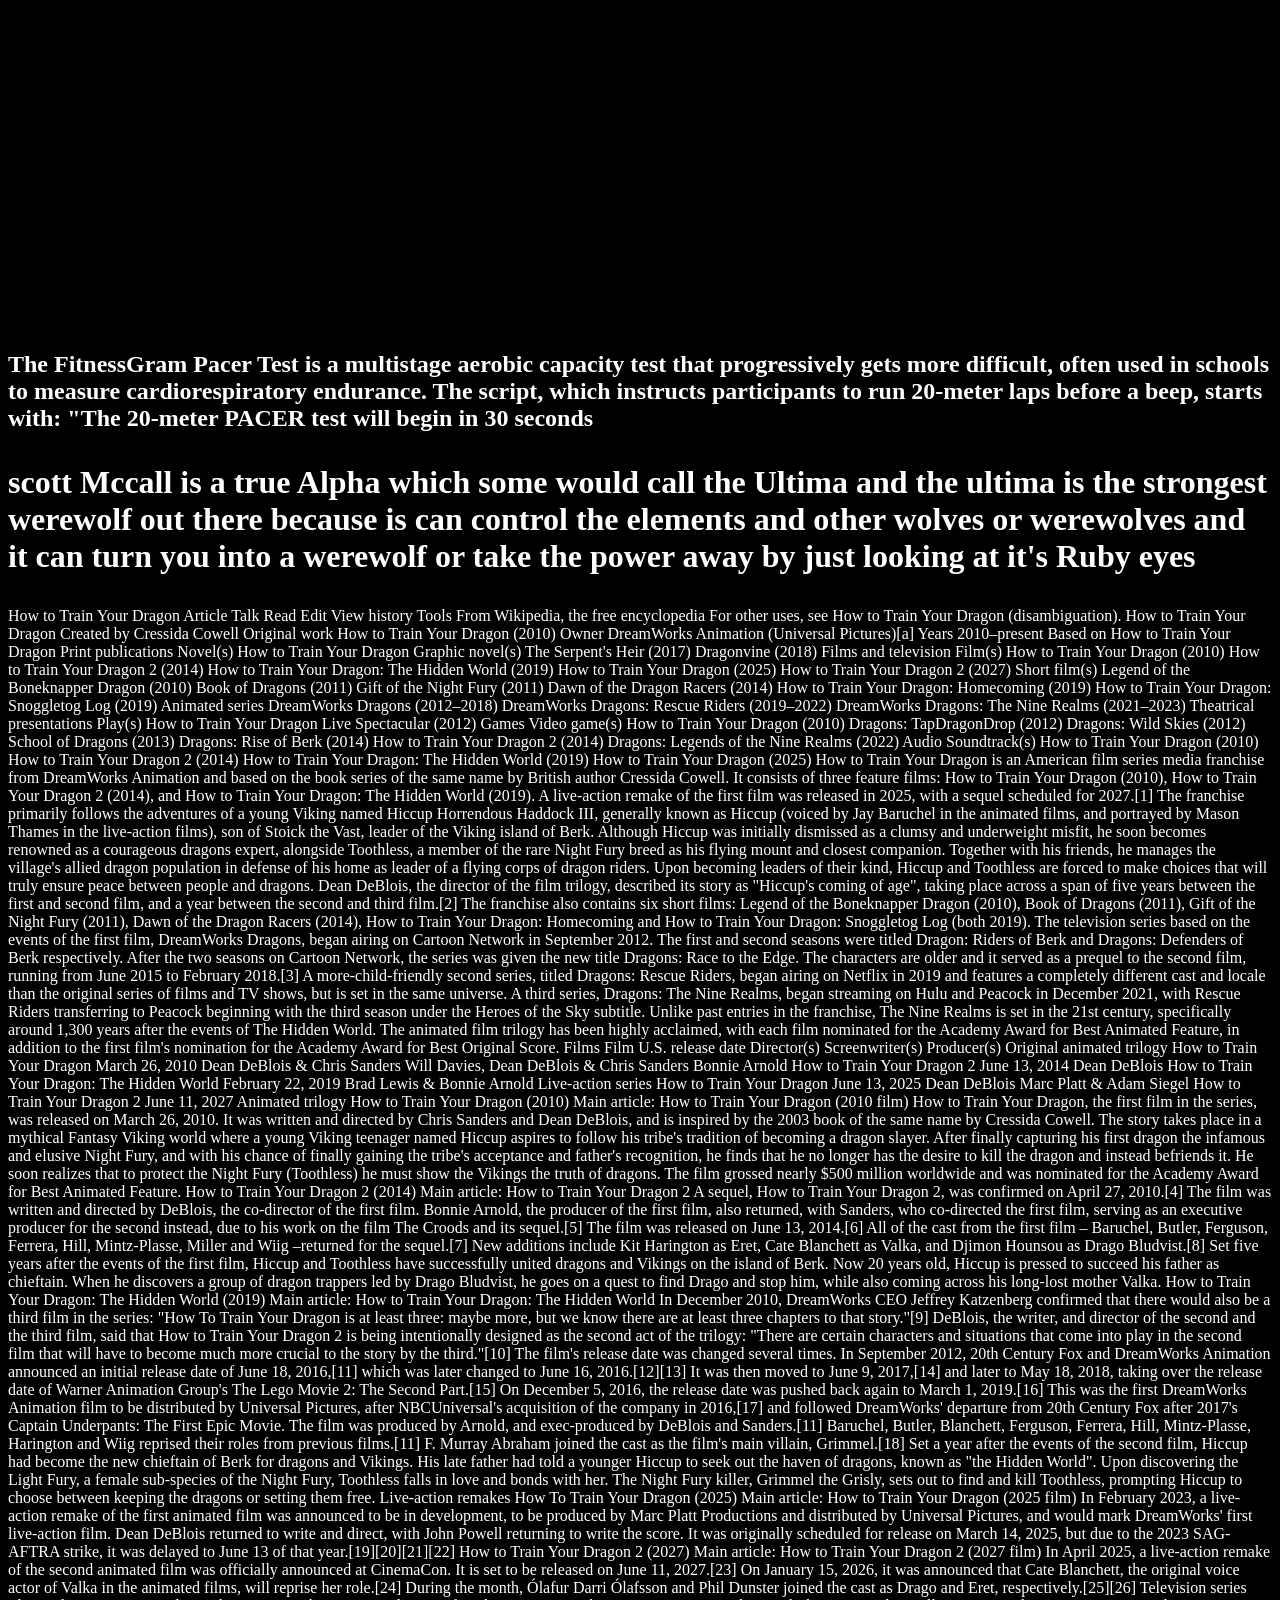
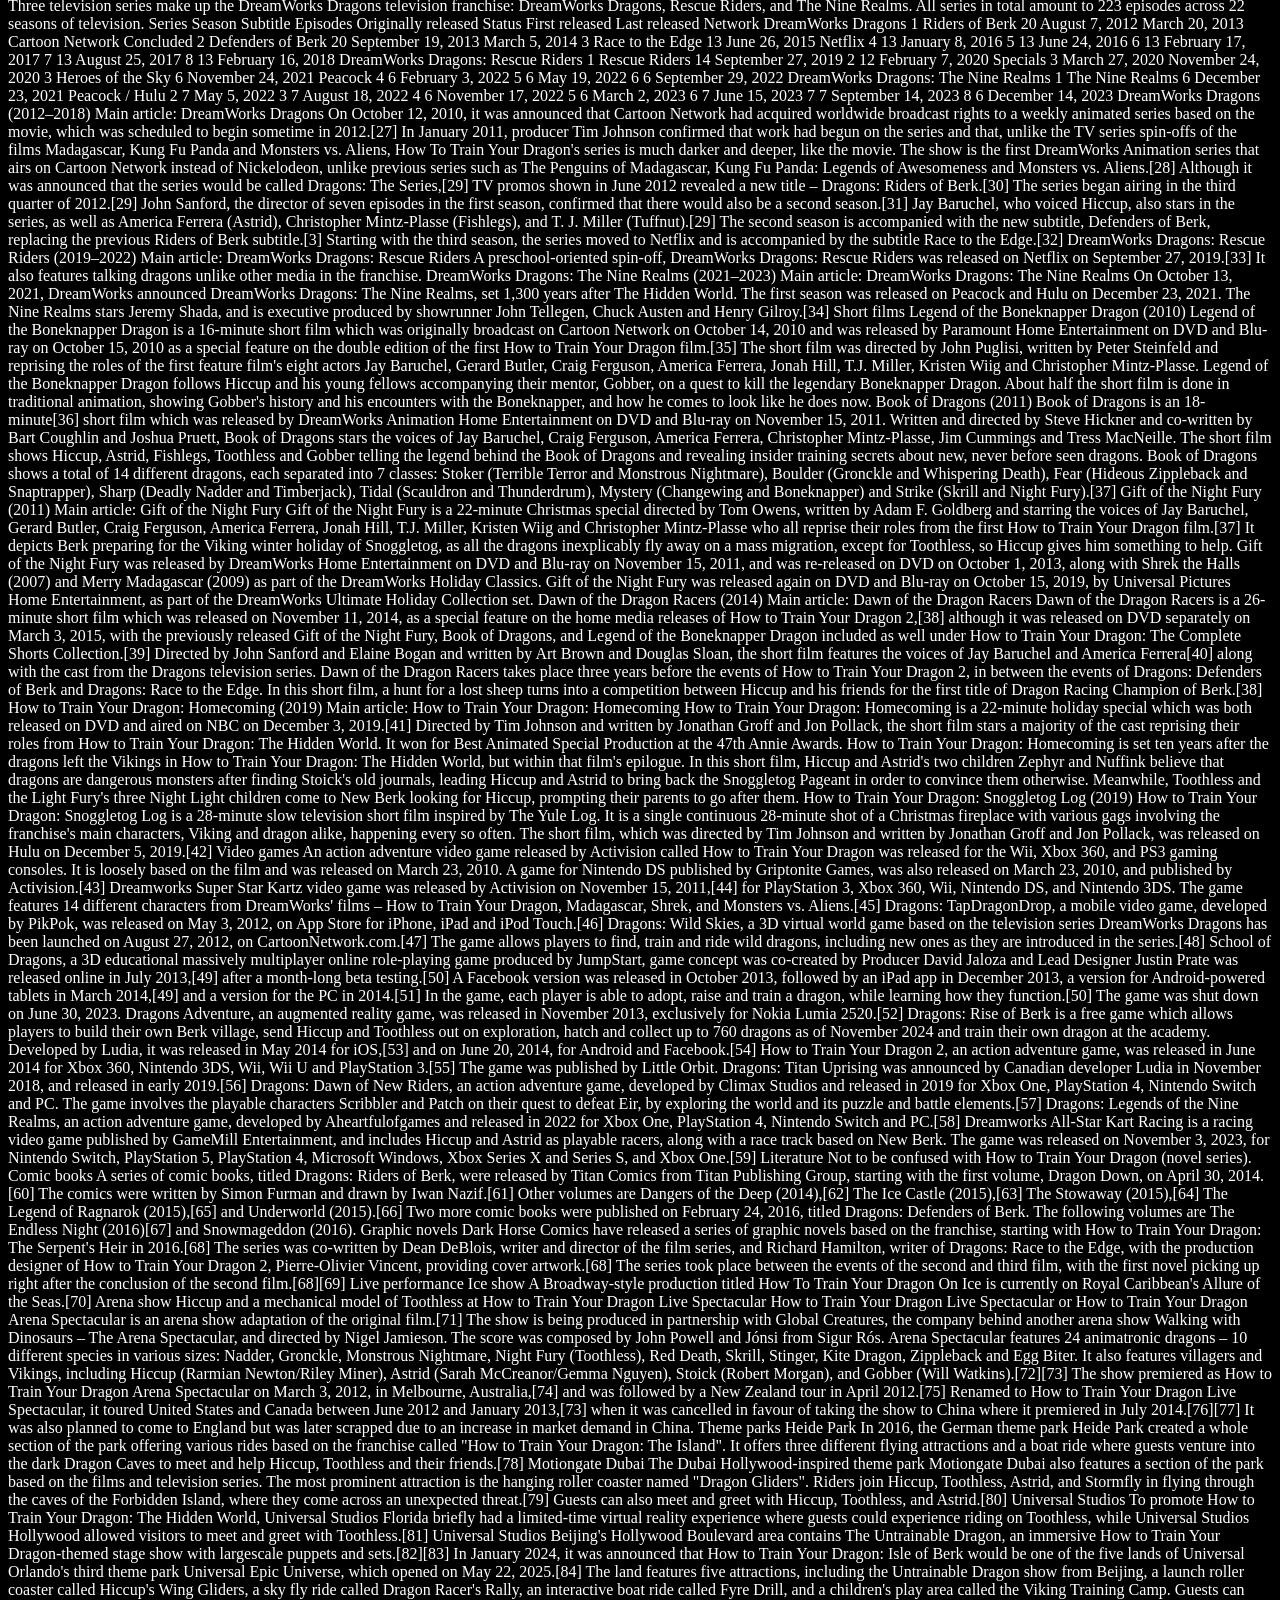
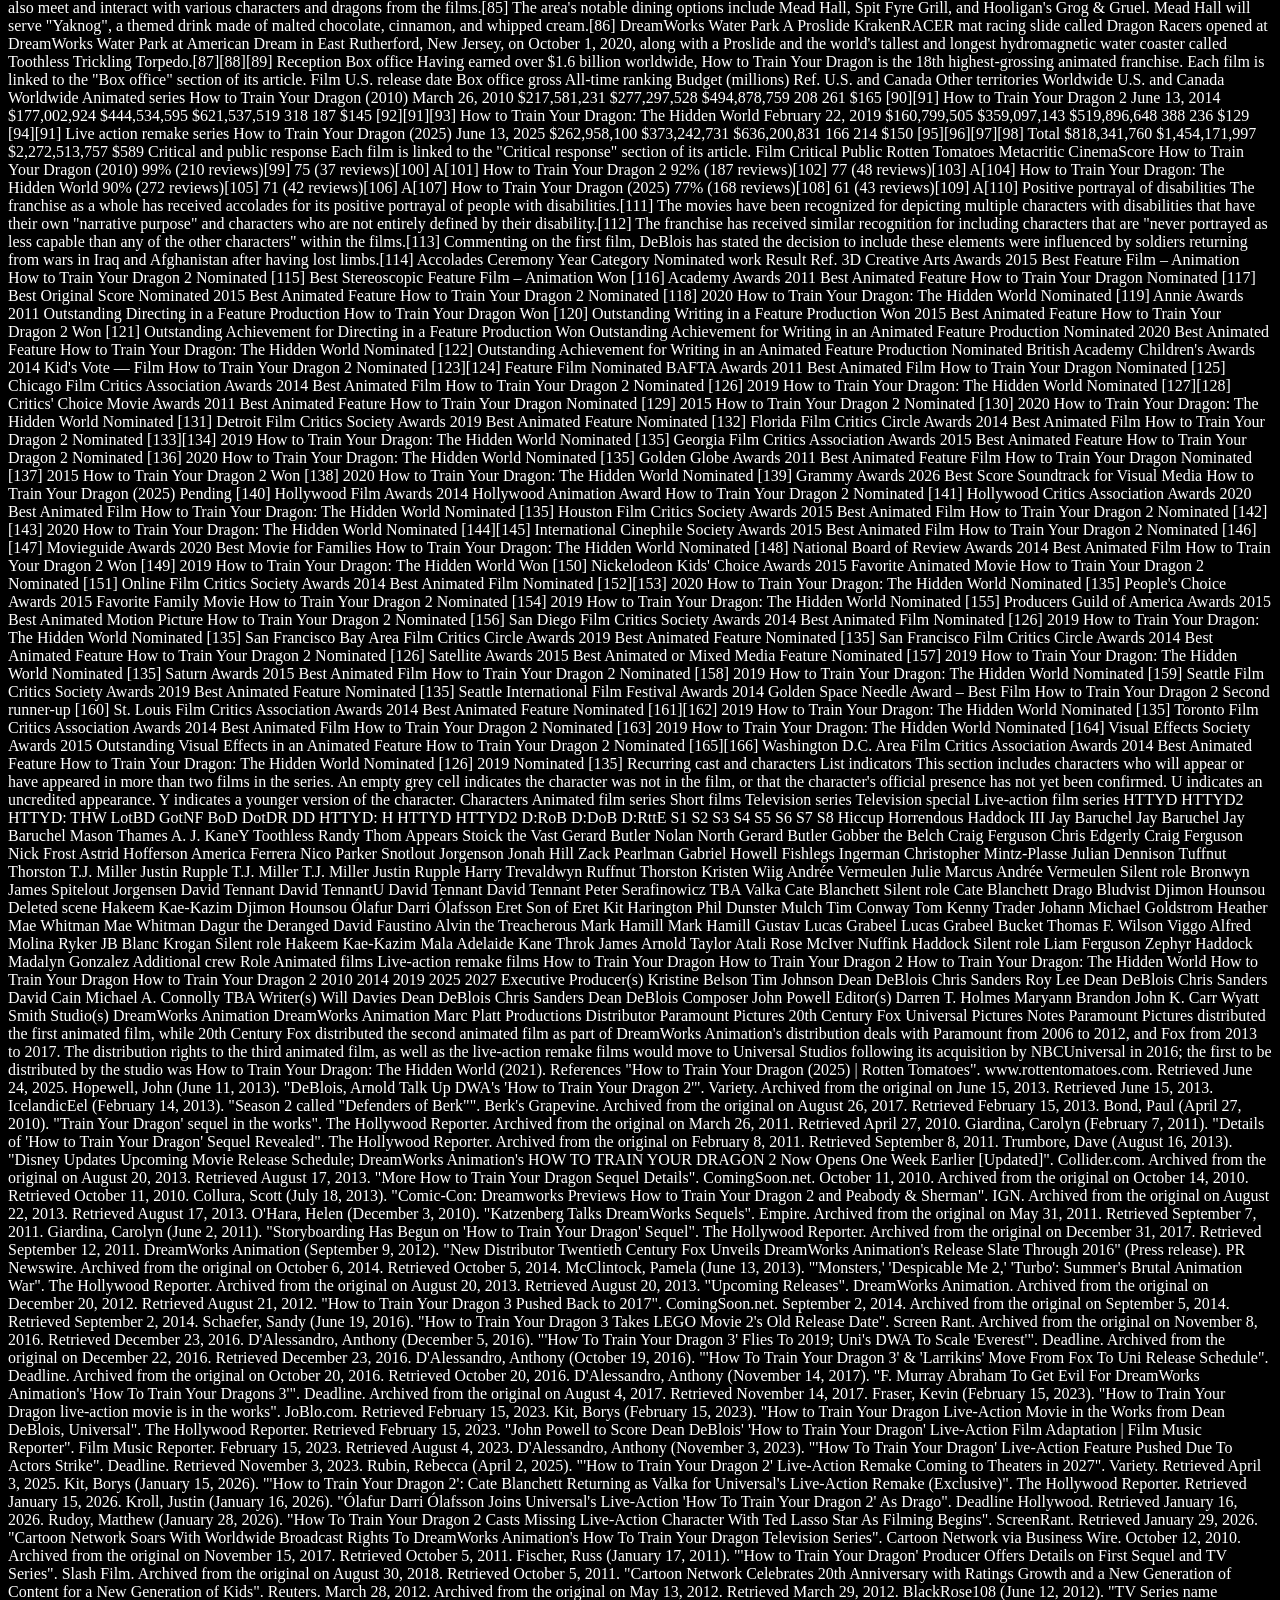
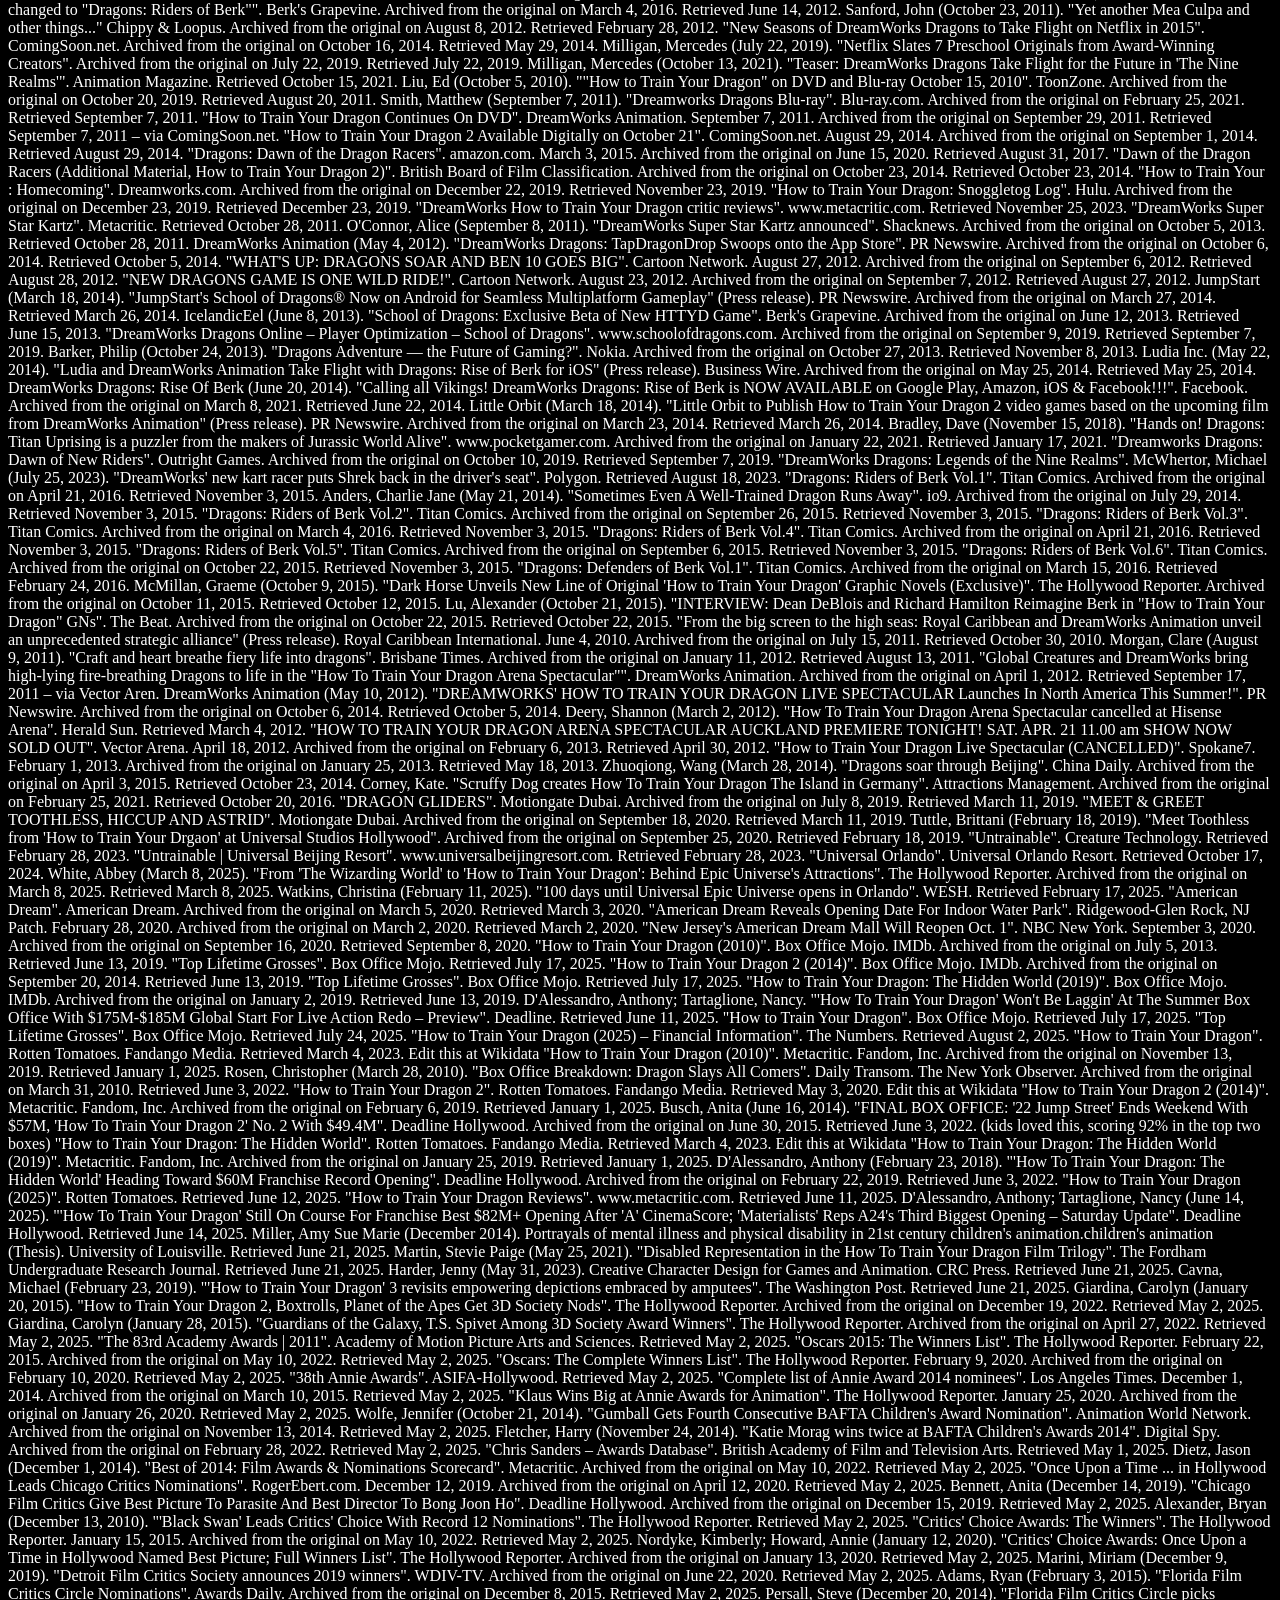
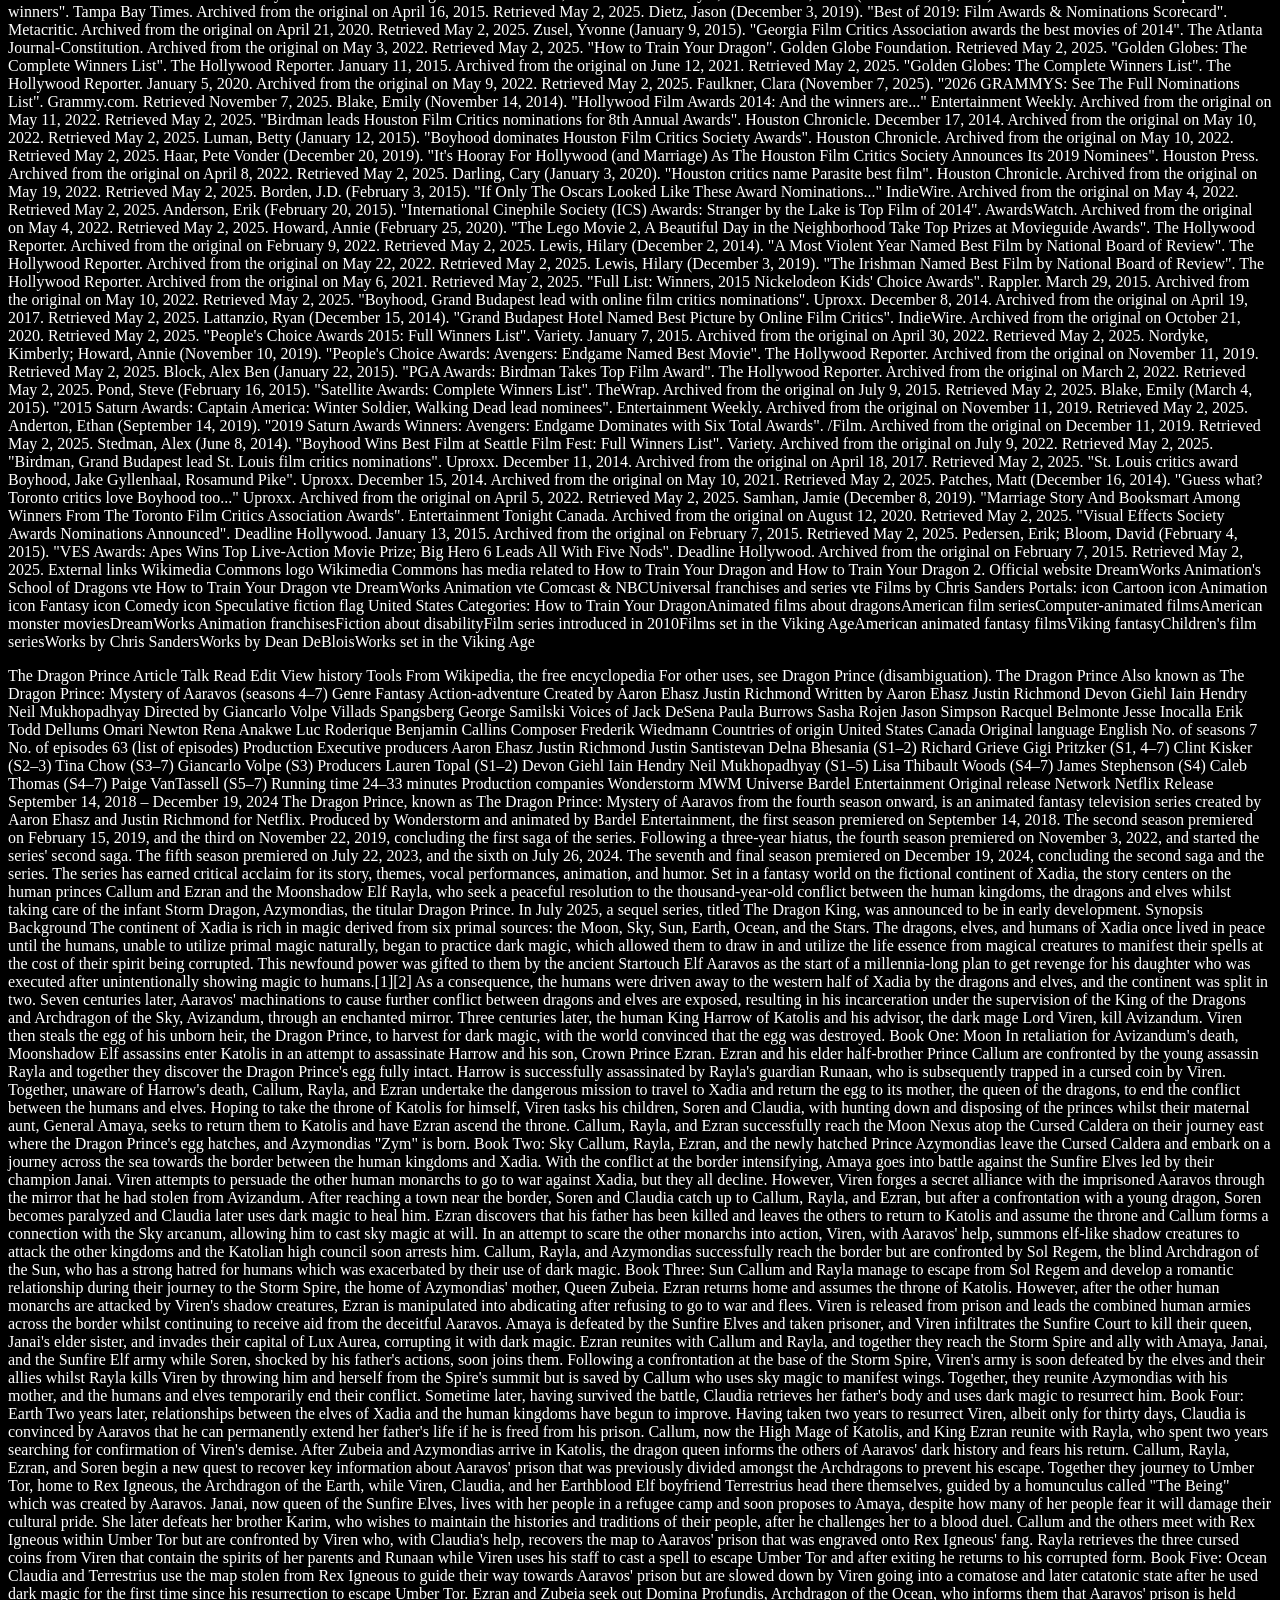
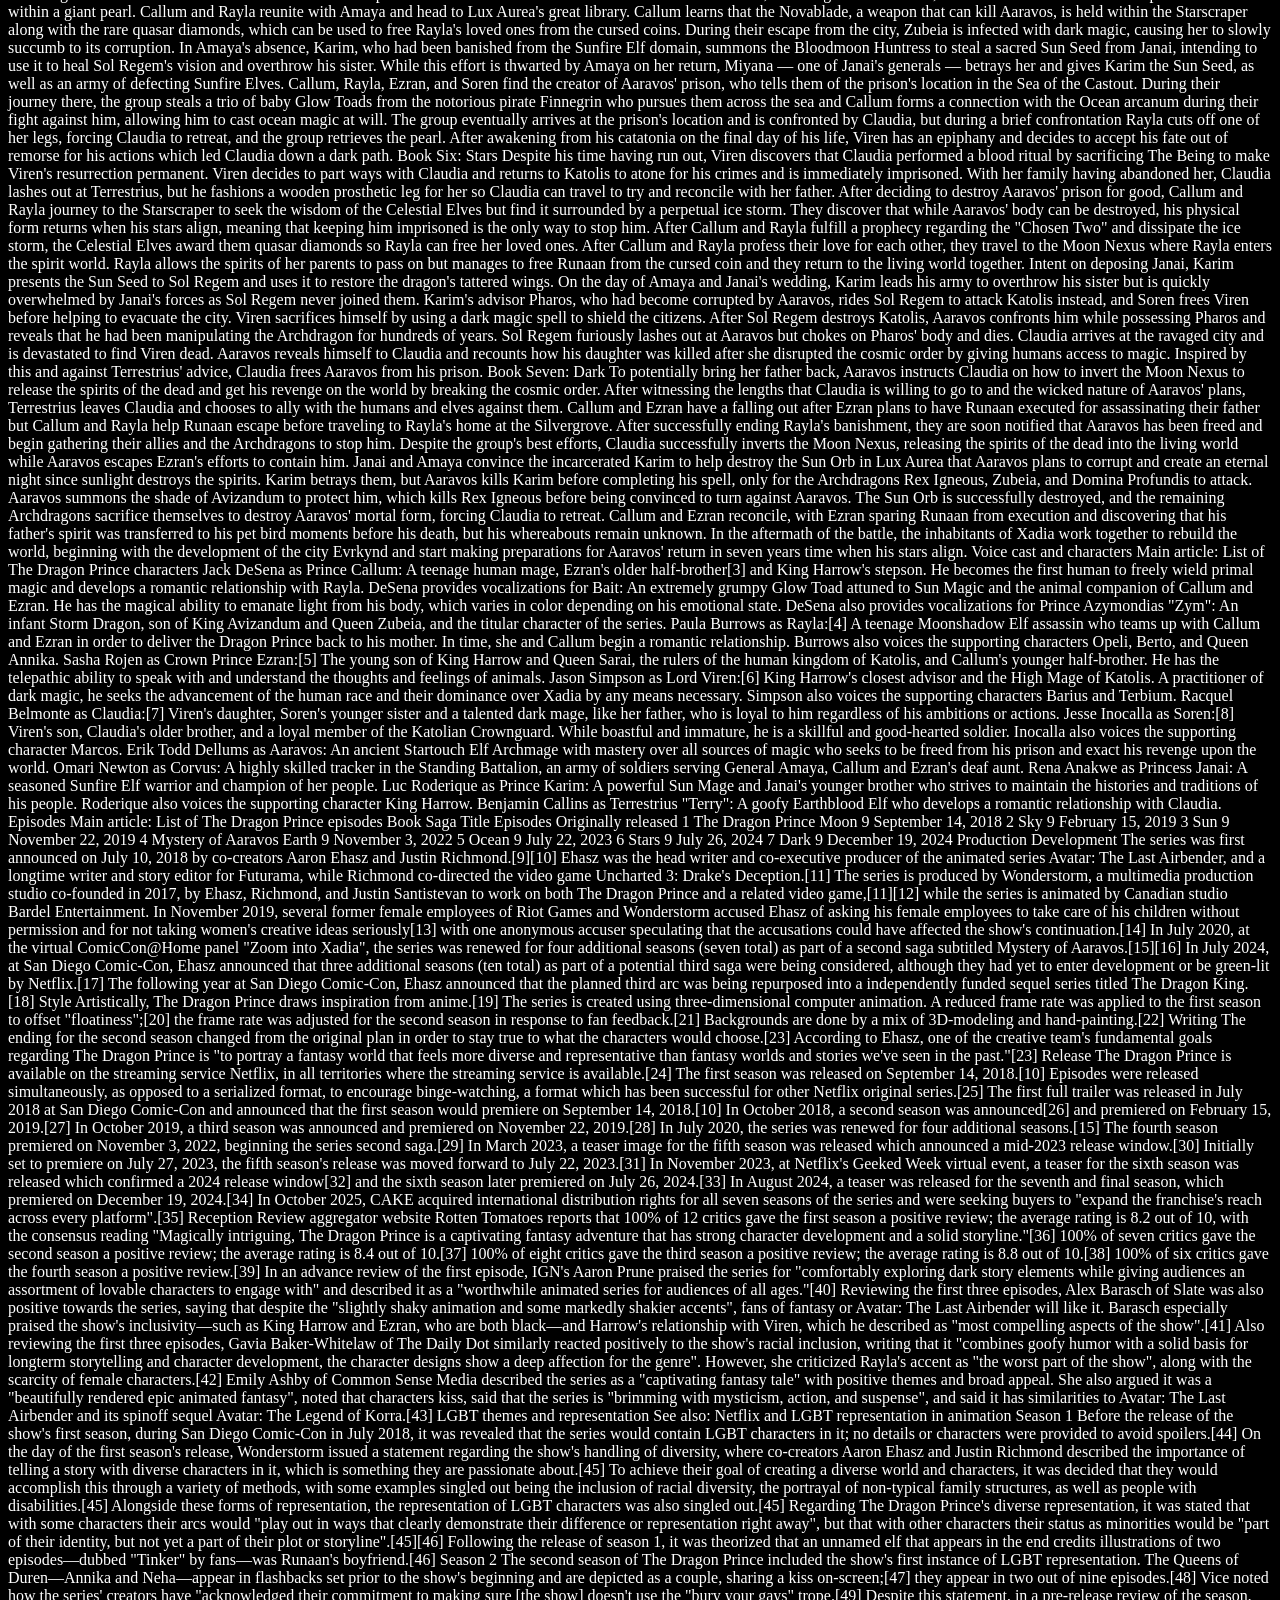
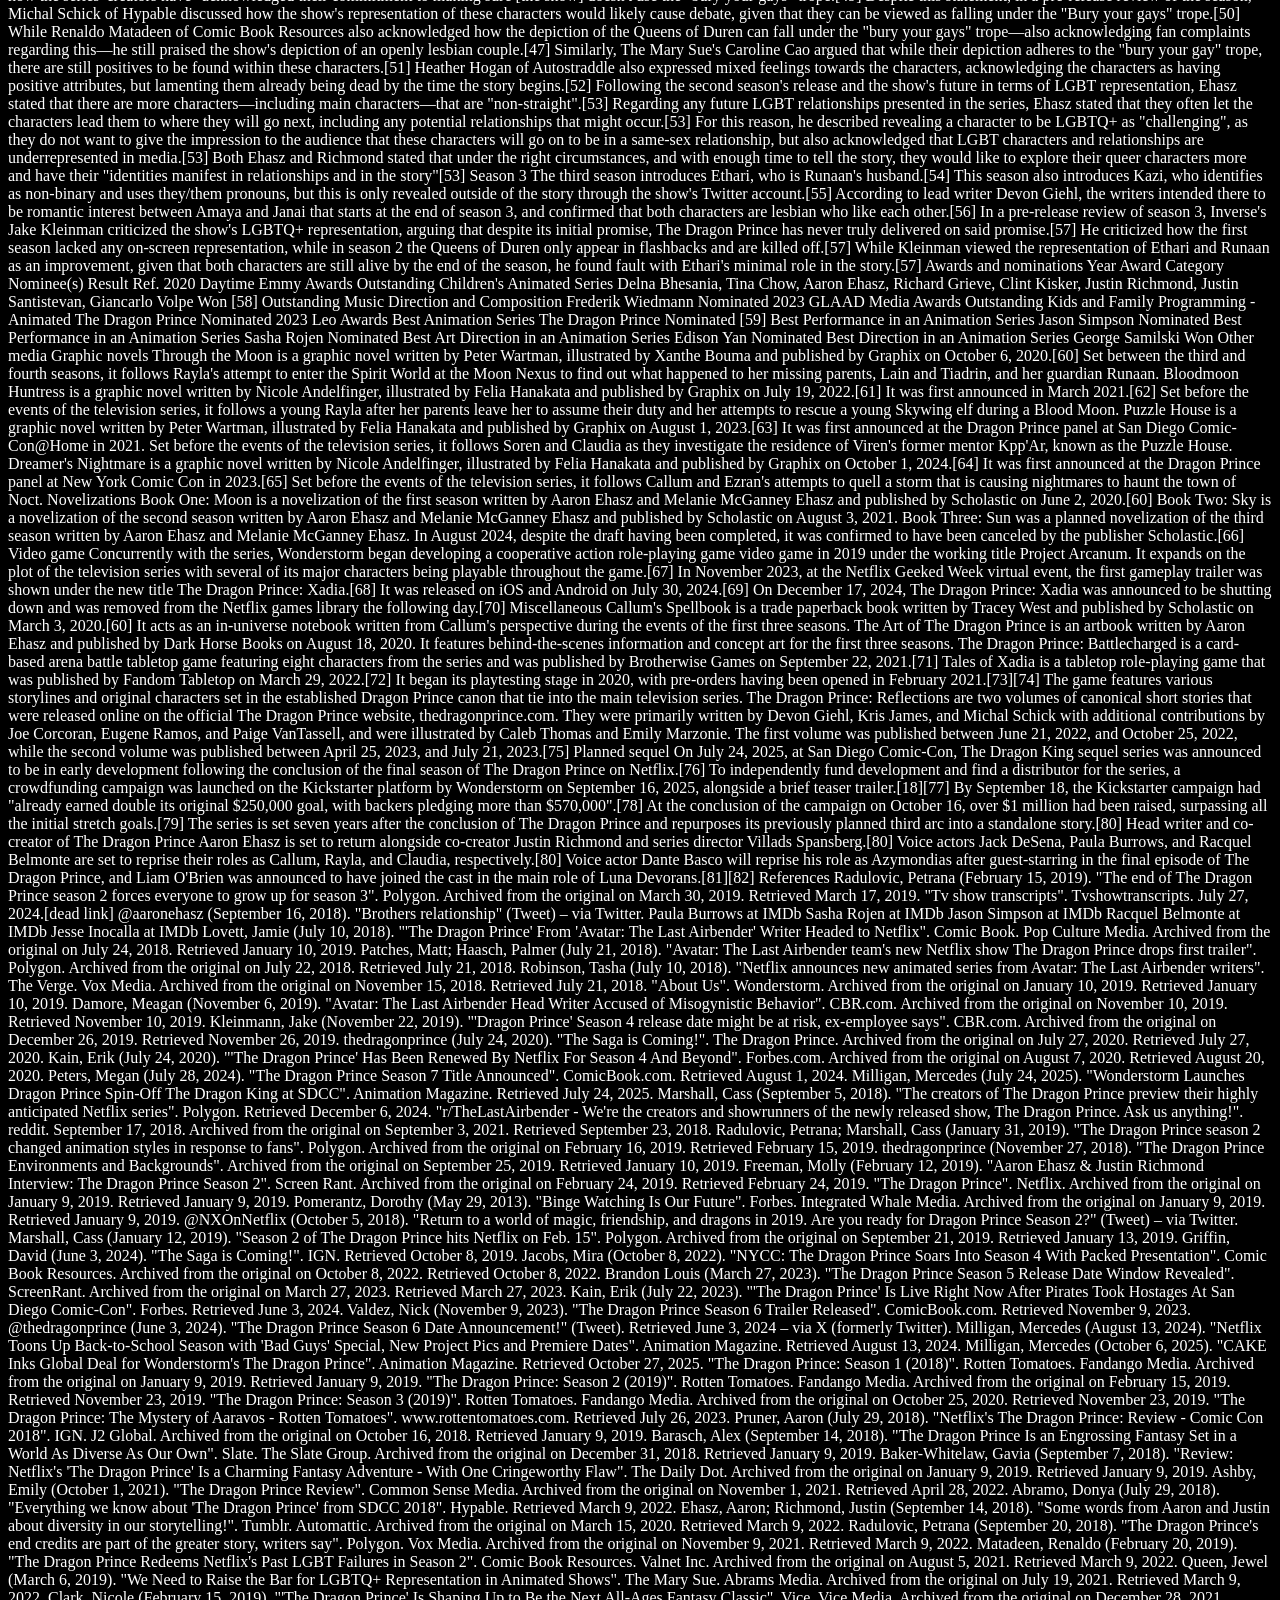
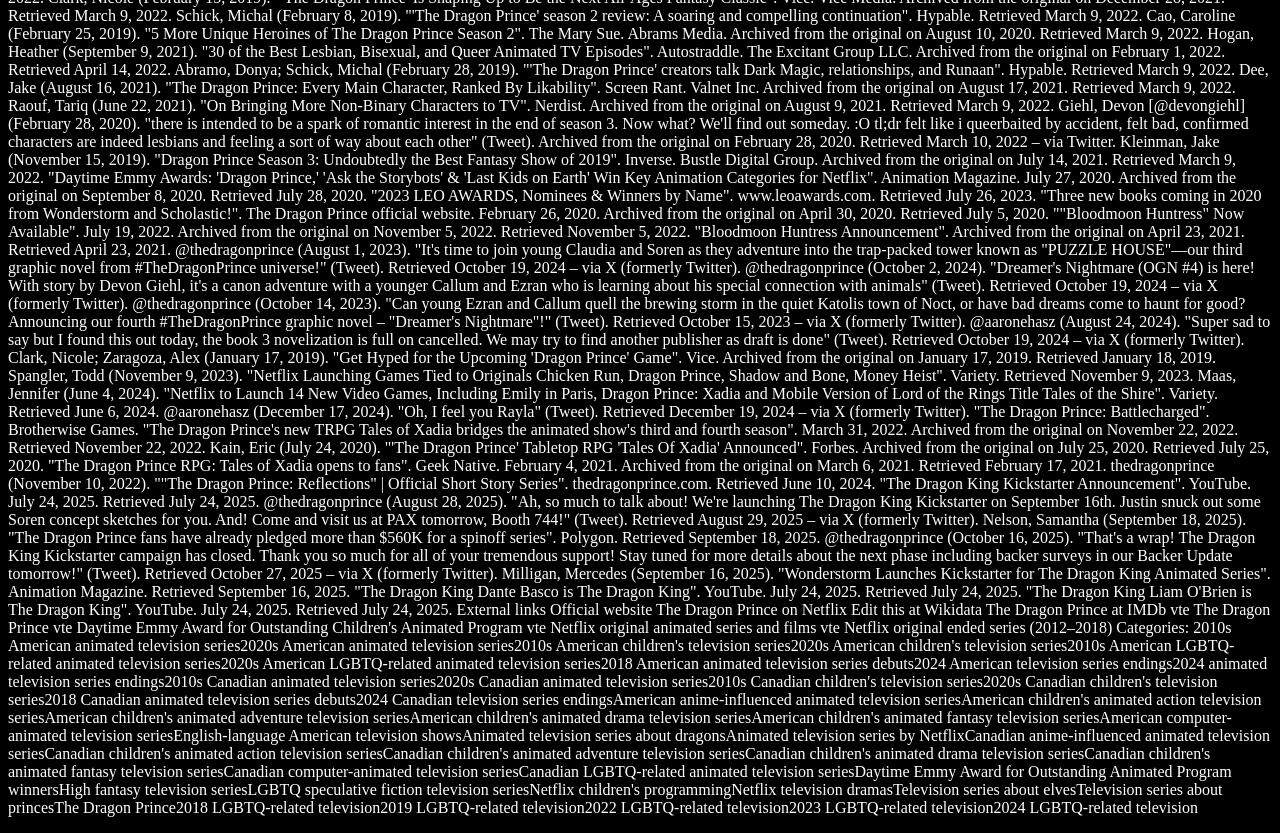
<file: index.html>
<!DOCTYPE html>
<html>
  <head>
<link rel="stylesheet" href="style.css">
<header>   4 
<iframe width="560" height="315" src="https://www.youtube.com/embed/5s5KPG4VXVw?si=007gkPIlZvOYjWiD" title="YouTube video player" frameborder="0" allow="accelerometer; autoplay; clipboard-write; encrypted-media; gyroscope; picture-in-picture; web-share" referrerpolicy="strict-origin-when-cross-origin" allowfullscreen></iframe>
<h2>
   
    <p>The FitnessGram Pacer Test is a multistage aerobic capacity test that progressively gets more difficult, often used in schools to measure cardiorespiratory endurance. The script, which instructs participants to run 20-meter laps before a beep, starts with: "The 20-meter PACER test will begin in 30 seconds</p>

<h1>
<P>scott Mccall is a true Alpha which some would call the Ultima and the ultima is the strongest werewolf out there because is can control the elements and other wolves or werewolves and it can turn you into a werewolf or take the power away by just looking at it's Ruby eyes</P>
</h2>  <p>How to Train Your Dragon

Article
Talk
Read
Edit
View history

Tools
From Wikipedia, the free encyclopedia
For other uses, see How to Train Your Dragon (disambiguation).
How to Train Your Dragon

Created by	Cressida Cowell
Original work	How to Train Your Dragon (2010)
Owner	DreamWorks Animation (Universal Pictures)[a]
Years	2010–present
Based on	How to Train Your Dragon
Print publications
Novel(s)	How to Train Your Dragon
Graphic novel(s)	
The Serpent's Heir (2017)
Dragonvine (2018)
Films and television
Film(s)	
How to Train Your Dragon (2010)
How to Train Your Dragon 2 (2014)
How to Train Your Dragon: The Hidden World (2019)
How to Train Your Dragon (2025)
How to Train Your Dragon 2 (2027)
Short film(s)	
Legend of the Boneknapper Dragon (2010)
Book of Dragons (2011)
Gift of the Night Fury (2011)
Dawn of the Dragon Racers (2014)
How to Train Your Dragon: Homecoming (2019)
How to Train Your Dragon: Snoggletog Log (2019)
Animated series	
DreamWorks Dragons (2012–2018)
DreamWorks Dragons: Rescue Riders (2019–2022)
DreamWorks Dragons: The Nine Realms (2021–2023)
Theatrical presentations
Play(s)	How to Train Your Dragon Live Spectacular (2012)
Games
Video game(s)	
How to Train Your Dragon (2010)
Dragons: TapDragonDrop (2012)
Dragons: Wild Skies (2012)
School of Dragons (2013)
Dragons: Rise of Berk (2014)
How to Train Your Dragon 2 (2014)
Dragons: Legends of the Nine Realms (2022)
Audio
Soundtrack(s)	
How to Train Your Dragon (2010)
How to Train Your Dragon 2 (2014)
How to Train Your Dragon: The Hidden World (2019)
How to Train Your Dragon (2025)
How to Train Your Dragon is an American film series media franchise from DreamWorks Animation and based on the book series of the same name by British author Cressida Cowell. It consists of three feature films: How to Train Your Dragon (2010), How to Train Your Dragon 2 (2014), and How to Train Your Dragon: The Hidden World (2019). A live-action remake of the first film was released in 2025, with a sequel scheduled for 2027.[1] The franchise primarily follows the adventures of a young Viking named Hiccup Horrendous Haddock III, generally known as Hiccup (voiced by Jay Baruchel in the animated films, and portrayed by Mason Thames in the live-action films), son of Stoick the Vast, leader of the Viking island of Berk. Although Hiccup was initially dismissed as a clumsy and underweight misfit, he soon becomes renowned as a courageous dragons expert, alongside Toothless, a member of the rare Night Fury breed as his flying mount and closest companion. Together with his friends, he manages the village's allied dragon population in defense of his home as leader of a flying corps of dragon riders. Upon becoming leaders of their kind, Hiccup and Toothless are forced to make choices that will truly ensure peace between people and dragons. Dean DeBlois, the director of the film trilogy, described its story as "Hiccup's coming of age", taking place across a span of five years between the first and second film, and a year between the second and third film.[2]

The franchise also contains six short films: Legend of the Boneknapper Dragon (2010), Book of Dragons (2011), Gift of the Night Fury (2011), Dawn of the Dragon Racers (2014), How to Train Your Dragon: Homecoming and How to Train Your Dragon: Snoggletog Log (both 2019).

The television series based on the events of the first film, DreamWorks Dragons, began airing on Cartoon Network in September 2012. The first and second seasons were titled Dragon: Riders of Berk and Dragons: Defenders of Berk respectively. After the two seasons on Cartoon Network, the series was given the new title Dragons: Race to the Edge. The characters are older and it served as a prequel to the second film, running from June 2015 to February 2018.[3] A more-child-friendly second series, titled Dragons: Rescue Riders, began airing on Netflix in 2019 and features a completely different cast and locale than the original series of films and TV shows, but is set in the same universe. A third series, Dragons: The Nine Realms, began streaming on Hulu and Peacock in December 2021, with Rescue Riders transferring to Peacock beginning with the third season under the Heroes of the Sky subtitle. Unlike past entries in the franchise, The Nine Realms is set in the 21st century, specifically around 1,300 years after the events of The Hidden World.

The animated film trilogy has been highly acclaimed, with each film nominated for the Academy Award for Best Animated Feature, in addition to the first film's nomination for the Academy Award for Best Original Score.

Films
Film	U.S. release date	Director(s)	Screenwriter(s)	Producer(s)
Original animated trilogy
How to Train Your Dragon	March 26, 2010	Dean DeBlois & Chris Sanders	Will Davies, Dean DeBlois & Chris Sanders	Bonnie Arnold
How to Train Your Dragon 2	June 13, 2014	Dean DeBlois
How to Train Your Dragon: The Hidden World	February 22, 2019	Brad Lewis & Bonnie Arnold
Live-action series
How to Train Your Dragon	June 13, 2025	Dean DeBlois	Marc Platt & Adam Siegel
How to Train Your Dragon 2	June 11, 2027
Animated trilogy
How to Train Your Dragon (2010)
Main article: How to Train Your Dragon (2010 film)
How to Train Your Dragon, the first film in the series, was released on March 26, 2010. It was written and directed by Chris Sanders and Dean DeBlois, and is inspired by the 2003 book of the same name by Cressida Cowell. The story takes place in a mythical Fantasy Viking world where a young Viking teenager named Hiccup aspires to follow his tribe's tradition of becoming a dragon slayer. After finally capturing his first dragon the infamous and elusive Night Fury, and with his chance of finally gaining the tribe's acceptance and father's recognition, he finds that he no longer has the desire to kill the dragon and instead befriends it. He soon realizes that to protect the Night Fury (Toothless) he must show the Vikings the truth of dragons. The film grossed nearly $500 million worldwide and was nominated for the Academy Award for Best Animated Feature.

How to Train Your Dragon 2 (2014)
Main article: How to Train Your Dragon 2
A sequel, How to Train Your Dragon 2, was confirmed on April 27, 2010.[4] The film was written and directed by DeBlois, the co-director of the first film. Bonnie Arnold, the producer of the first film, also returned, with Sanders, who co-directed the first film, serving as an executive producer for the second instead, due to his work on the film The Croods and its sequel.[5] The film was released on June 13, 2014.[6] All of the cast from the first film – Baruchel, Butler, Ferguson, Ferrera, Hill, Mintz-Plasse, Miller and Wiig –returned for the sequel.[7] New additions include Kit Harington as Eret, Cate Blanchett as Valka, and Djimon Hounsou as Drago Bludvist.[8]

Set five years after the events of the first film, Hiccup and Toothless have successfully united dragons and Vikings on the island of Berk. Now 20 years old, Hiccup is pressed to succeed his father as chieftain. When he discovers a group of dragon trappers led by Drago Bludvist, he goes on a quest to find Drago and stop him, while also coming across his long-lost mother Valka.

How to Train Your Dragon: The Hidden World (2019)
Main article: How to Train Your Dragon: The Hidden World
In December 2010, DreamWorks CEO Jeffrey Katzenberg confirmed that there would also be a third film in the series: "How To Train Your Dragon is at least three: maybe more, but we know there are at least three chapters to that story."[9] DeBlois, the writer, and director of the second and the third film, said that How to Train Your Dragon 2 is being intentionally designed as the second act of the trilogy: "There are certain characters and situations that come into play in the second film that will have to become much more crucial to the story by the third."[10]

The film's release date was changed several times. In September 2012, 20th Century Fox and DreamWorks Animation announced an initial release date of June 18, 2016,[11] which was later changed to June 16, 2016.[12][13] It was then moved to June 9, 2017,[14] and later to May 18, 2018, taking over the release date of Warner Animation Group's The Lego Movie 2: The Second Part.[15] On December 5, 2016, the release date was pushed back again to March 1, 2019.[16] This was the first DreamWorks Animation film to be distributed by Universal Pictures, after NBCUniversal's acquisition of the company in 2016,[17] and followed DreamWorks' departure from 20th Century Fox after 2017's Captain Underpants: The First Epic Movie. The film was produced by Arnold, and exec-produced by DeBlois and Sanders.[11] Baruchel, Butler, Blanchett, Ferguson, Ferrera, Hill, Mintz-Plasse, Harington and Wiig reprised their roles from previous films.[11] F. Murray Abraham joined the cast as the film's main villain, Grimmel.[18]

Set a year after the events of the second film, Hiccup had become the new chieftain of Berk for dragons and Vikings. His late father had told a younger Hiccup to seek out the haven of dragons, known as "the Hidden World". Upon discovering the Light Fury, a female sub-species of the Night Fury, Toothless falls in love and bonds with her. The Night Fury killer, Grimmel the Grisly, sets out to find and kill Toothless, prompting Hiccup to choose between keeping the dragons or setting them free.

Live-action remakes
How To Train Your Dragon (2025)
Main article: How to Train Your Dragon (2025 film)
In February 2023, a live-action remake of the first animated film was announced to be in development, to be produced by Marc Platt Productions and distributed by Universal Pictures, and would mark DreamWorks' first live-action film. Dean DeBlois returned to write and direct, with John Powell returning to write the score. It was originally scheduled for release on March 14, 2025, but due to the 2023 SAG-AFTRA strike, it was delayed to June 13 of that year.[19][20][21][22]

How to Train Your Dragon 2 (2027)
Main article: How to Train Your Dragon 2 (2027 film)
In April 2025, a live-action remake of the second animated film was officially announced at CinemaCon. It is set to be released on June 11, 2027.[23] On January 15, 2026, it was announced that Cate Blanchett, the original voice actor of Valka in the animated films, will reprise her role.[24] During the month, Ólafur Darri Ólafsson and Phil Dunster joined the cast as Drago and Eret, respectively.[25][26]

Television series
Three television series make up the DreamWorks Dragons television franchise: DreamWorks Dragons, Rescue Riders, and The Nine Realms. All series in total amount to 223 episodes across 22 seasons of television.

Series	Season	Subtitle	Episodes	Originally released	Status
First released	Last released	Network
DreamWorks Dragons	
1
Riders of Berk	20	August 7, 2012	March 20, 2013	Cartoon Network	Concluded
2
Defenders of Berk	20	September 19, 2013	March 5, 2014
3
Race to the Edge	13	June 26, 2015	Netflix
4
13	January 8, 2016
5
13	June 24, 2016
6
13	February 17, 2017
7
13	August 25, 2017
8
13	February 16, 2018
DreamWorks Dragons: Rescue Riders	
1
Rescue Riders	14	September 27, 2019
2
12	February 7, 2020
Specials
3	March 27, 2020	November 24, 2020
3
Heroes of the Sky	6	November 24, 2021	Peacock
4
6	February 3, 2022
5
6	May 19, 2022
6
6	September 29, 2022
DreamWorks Dragons: The Nine Realms	
1
The Nine Realms	6	December 23, 2021	Peacock / Hulu
2
7	May 5, 2022
3
7	August 18, 2022
4
6	November 17, 2022
5
6	March 2, 2023
6
7	June 15, 2023
7
7	September 14, 2023
8
6	December 14, 2023
DreamWorks Dragons (2012–2018)
Main article: DreamWorks Dragons
On October 12, 2010, it was announced that Cartoon Network had acquired worldwide broadcast rights to a weekly animated series based on the movie, which was scheduled to begin sometime in 2012.[27] In January 2011, producer Tim Johnson confirmed that work had begun on the series and that, unlike the TV series spin-offs of the films Madagascar, Kung Fu Panda and Monsters vs. Aliens, How To Train Your Dragon's series is much darker and deeper, like the movie. The show is the first DreamWorks Animation series that airs on Cartoon Network instead of Nickelodeon, unlike previous series such as The Penguins of Madagascar, Kung Fu Panda: Legends of Awesomeness and Monsters vs. Aliens.[28]

Although it was announced that the series would be called Dragons: The Series,[29] TV promos shown in June 2012 revealed a new title – Dragons: Riders of Berk.[30] The series began airing in the third quarter of 2012.[29] John Sanford, the director of seven episodes in the first season, confirmed that there would also be a second season.[31] Jay Baruchel, who voiced Hiccup, also stars in the series, as well as America Ferrera (Astrid), Christopher Mintz-Plasse (Fishlegs), and T. J. Miller (Tuffnut).[29] The second season is accompanied with the new subtitle, Defenders of Berk, replacing the previous Riders of Berk subtitle.[3] Starting with the third season, the series moved to Netflix and is accompanied by the subtitle Race to the Edge.[32]

DreamWorks Dragons: Rescue Riders (2019–2022)
Main article: DreamWorks Dragons: Rescue Riders
A preschool-oriented spin-off, DreamWorks Dragons: Rescue Riders was released on Netflix on September 27, 2019.[33] It also features talking dragons unlike other media in the franchise.

DreamWorks Dragons: The Nine Realms (2021–2023)
Main article: DreamWorks Dragons: The Nine Realms
On October 13, 2021, DreamWorks announced DreamWorks Dragons: The Nine Realms, set 1,300 years after The Hidden World. The first season was released on Peacock and Hulu on December 23, 2021. The Nine Realms stars Jeremy Shada, and is executive produced by showrunner John Tellegen, Chuck Austen and Henry Gilroy.[34]

Short films
Legend of the Boneknapper Dragon (2010)
Legend of the Boneknapper Dragon is a 16-minute short film which was originally broadcast on Cartoon Network on October 14, 2010 and was released by Paramount Home Entertainment on DVD and Blu-ray on October 15, 2010 as a special feature on the double edition of the first How to Train Your Dragon film.[35] The short film was directed by John Puglisi, written by Peter Steinfeld and reprising the roles of the first feature film's eight actors Jay Baruchel, Gerard Butler, Craig Ferguson, America Ferrera, Jonah Hill, T.J. Miller, Kristen Wiig and Christopher Mintz-Plasse.

Legend of the Boneknapper Dragon follows Hiccup and his young fellows accompanying their mentor, Gobber, on a quest to kill the legendary Boneknapper Dragon. About half the short film is done in traditional animation, showing Gobber's history and his encounters with the Boneknapper, and how he comes to look like he does now.

Book of Dragons (2011)
Book of Dragons is an 18-minute[36] short film which was released by DreamWorks Animation Home Entertainment on DVD and Blu-ray on November 15, 2011. Written and directed by Steve Hickner and co-written by Bart Coughlin and Joshua Pruett, Book of Dragons stars the voices of Jay Baruchel, Craig Ferguson, America Ferrera, Christopher Mintz-Plasse, Jim Cummings and Tress MacNeille.

The short film shows Hiccup, Astrid, Fishlegs, Toothless and Gobber telling the legend behind the Book of Dragons and revealing insider training secrets about new, never before seen dragons. Book of Dragons shows a total of 14 different dragons, each separated into 7 classes: Stoker (Terrible Terror and Monstrous Nightmare), Boulder (Gronckle and Whispering Death), Fear (Hideous Zippleback and Snaptrapper), Sharp (Deadly Nadder and Timberjack), Tidal (Scauldron and Thunderdrum), Mystery (Changewing and Boneknapper) and Strike (Skrill and Night Fury).[37]

Gift of the Night Fury (2011)
Main article: Gift of the Night Fury
Gift of the Night Fury is a 22-minute Christmas special directed by Tom Owens, written by Adam F. Goldberg and starring the voices of Jay Baruchel, Gerard Butler, Craig Ferguson, America Ferrera, Jonah Hill, T.J. Miller, Kristen Wiig and Christopher Mintz-Plasse who all reprise their roles from the first How to Train Your Dragon film.[37] It depicts Berk preparing for the Viking winter holiday of Snoggletog, as all the dragons inexplicably fly away on a mass migration, except for Toothless, so Hiccup gives him something to help.

Gift of the Night Fury was released by DreamWorks Home Entertainment on DVD and Blu-ray on November 15, 2011, and was re-released on DVD on October 1, 2013, along with Shrek the Halls (2007) and Merry Madagascar (2009) as part of the DreamWorks Holiday Classics. Gift of the Night Fury was released again on DVD and Blu-ray on October 15, 2019, by Universal Pictures Home Entertainment, as part of the DreamWorks Ultimate Holiday Collection set.

Dawn of the Dragon Racers (2014)
Main article: Dawn of the Dragon Racers
Dawn of the Dragon Racers is a 26-minute short film which was released on November 11, 2014, as a special feature on the home media releases of How to Train Your Dragon 2,[38] although it was released on DVD separately on March 3, 2015, with the previously released Gift of the Night Fury, Book of Dragons, and Legend of the Boneknapper Dragon included as well under How to Train Your Dragon: The Complete Shorts Collection.[39] Directed by John Sanford and Elaine Bogan and written by Art Brown and Douglas Sloan, the short film features the voices of Jay Baruchel and America Ferrera[40] along with the cast from the Dragons television series.

Dawn of the Dragon Racers takes place three years before the events of How to Train Your Dragon 2, in between the events of Dragons: Defenders of Berk and Dragons: Race to the Edge. In this short film, a hunt for a lost sheep turns into a competition between Hiccup and his friends for the first title of Dragon Racing Champion of Berk.[38]

How to Train Your Dragon: Homecoming (2019)
Main article: How to Train Your Dragon: Homecoming
How to Train Your Dragon: Homecoming is a 22-minute holiday special which was both released on DVD and aired on NBC on December 3, 2019.[41] Directed by Tim Johnson and written by Jonathan Groff and Jon Pollack, the short film stars a majority of the cast reprising their roles from How to Train Your Dragon: The Hidden World. It won for Best Animated Special Production at the 47th Annie Awards.

How to Train Your Dragon: Homecoming is set ten years after the dragons left the Vikings in How to Train Your Dragon: The Hidden World, but within that film's epilogue. In this short film, Hiccup and Astrid's two children Zephyr and Nuffink believe that dragons are dangerous monsters after finding Stoick's old journals, leading Hiccup and Astrid to bring back the Snoggletog Pageant in order to convince them otherwise. Meanwhile, Toothless and the Light Fury's three Night Light children come to New Berk looking for Hiccup, prompting their parents to go after them.

How to Train Your Dragon: Snoggletog Log (2019)
How to Train Your Dragon: Snoggletog Log is a 28-minute slow television short film inspired by The Yule Log. It is a single continuous 28-minute shot of a Christmas fireplace with various gags involving the franchise's main characters, Viking and dragon alike, happening every so often. The short film, which was directed by Tim Johnson and written by Jonathan Groff and Jon Pollack, was released on Hulu on December 5, 2019.[42]

Video games
An action adventure video game released by Activision called How to Train Your Dragon was released for the Wii, Xbox 360, and PS3 gaming consoles. It is loosely based on the film and was released on March 23, 2010.
A game for Nintendo DS published by Griptonite Games, was also released on March 23, 2010, and published by Activision.[43]
Dreamworks Super Star Kartz video game was released by Activision on November 15, 2011,[44] for PlayStation 3, Xbox 360, Wii, Nintendo DS, and Nintendo 3DS. The game features 14 different characters from DreamWorks' films – How to Train Your Dragon, Madagascar, Shrek, and Monsters vs. Aliens.[45]
Dragons: TapDragonDrop, a mobile video game, developed by PikPok, was released on May 3, 2012, on App Store for iPhone, iPad and iPod Touch.[46]
Dragons: Wild Skies, a 3D virtual world game based on the television series DreamWorks Dragons has been launched on August 27, 2012, on CartoonNetwork.com.[47] The game allows players to find, train and ride wild dragons, including new ones as they are introduced in the series.[48]
School of Dragons, a 3D educational massively multiplayer online role-playing game produced by JumpStart, game concept was co-created by Producer David Jaloza and Lead Designer Justin Prate was released online in July 2013,[49] after a month-long beta testing.[50] A Facebook version was released in October 2013, followed by an iPad app in December 2013, a version for Android-powered tablets in March 2014,[49] and a version for the PC in 2014.[51] In the game, each player is able to adopt, raise and train a dragon, while learning how they function.[50] The game was shut down on June 30, 2023.
Dragons Adventure, an augmented reality game, was released in November 2013, exclusively for Nokia Lumia 2520.[52]
Dragons: Rise of Berk is a free game which allows players to build their own Berk village, send Hiccup and Toothless out on exploration, hatch and collect up to 760 dragons as of November 2024 and train their own dragon at the academy. Developed by Ludia, it was released in May 2014 for iOS,[53] and on June 20, 2014, for Android and Facebook.[54]
How to Train Your Dragon 2, an action adventure game, was released in June 2014 for Xbox 360, Nintendo 3DS, Wii, Wii U and PlayStation 3.[55] The game was published by Little Orbit.
Dragons: Titan Uprising was announced by Canadian developer Ludia in November 2018, and released in early 2019.[56]
Dragons: Dawn of New Riders, an action adventure game, developed by Climax Studios and released in 2019 for Xbox One, PlayStation 4, Nintendo Switch and PC. The game involves the playable characters Scribbler and Patch on their quest to defeat Eir, by exploring the world and its puzzle and battle elements.[57]
Dragons: Legends of the Nine Realms, an action adventure game, developed by Aheartfulofgames and released in 2022 for Xbox One, PlayStation 4, Nintendo Switch and PC.[58]
Dreamworks All-Star Kart Racing is a racing video game published by GameMill Entertainment, and includes Hiccup and Astrid as playable racers, along with a race track based on New Berk. The game was released on November 3, 2023, for Nintendo Switch, PlayStation 5, PlayStation 4, Microsoft Windows, Xbox Series X and Series S, and Xbox One.[59]
Literature
Not to be confused with How to Train Your Dragon (novel series).
Comic books
A series of comic books, titled Dragons: Riders of Berk, were released by Titan Comics from Titan Publishing Group, starting with the first volume, Dragon Down, on April 30, 2014.[60] The comics were written by Simon Furman and drawn by Iwan Nazif.[61] Other volumes are Dangers of the Deep (2014),[62] The Ice Castle (2015),[63] The Stowaway (2015),[64] The Legend of Ragnarok (2015),[65] and Underworld (2015).[66] Two more comic books were published on February 24, 2016, titled Dragons: Defenders of Berk. The following volumes are The Endless Night (2016)[67] and Snowmageddon (2016).

Graphic novels
Dark Horse Comics have released a series of graphic novels based on the franchise, starting with How to Train Your Dragon: The Serpent's Heir in 2016.[68] The series was co-written by Dean DeBlois, writer and director of the film series, and Richard Hamilton, writer of Dragons: Race to the Edge, with the production designer of How to Train Your Dragon 2, Pierre-Olivier Vincent, providing cover artwork.[68] The series took place between the events of the second and third film, with the first novel picking up right after the conclusion of the second film.[68][69]

Live performance
Ice show
A Broadway-style production titled How To Train Your Dragon On Ice is currently on Royal Caribbean's Allure of the Seas.[70]

Arena show

Hiccup and a mechanical model of Toothless at How to Train Your Dragon Live Spectacular
How to Train Your Dragon Live Spectacular or How to Train Your Dragon Arena Spectacular is an arena show adaptation of the original film.[71] The show is being produced in partnership with Global Creatures, the company behind another arena show Walking with Dinosaurs – The Arena Spectacular, and directed by Nigel Jamieson. The score was composed by John Powell and Jónsi from Sigur Rós. Arena Spectacular features 24 animatronic dragons – 10 different species in various sizes: Nadder, Gronckle, Monstrous Nightmare, Night Fury (Toothless), Red Death, Skrill, Stinger, Kite Dragon, Zippleback and Egg Biter. It also features villagers and Vikings, including Hiccup (Rarmian Newton/Riley Miner), Astrid (Sarah McCreanor/Gemma Nguyen), Stoick (Robert Morgan), and Gobber (Will Watkins).[72][73]

The show premiered as How to Train Your Dragon Arena Spectacular on March 3, 2012, in Melbourne, Australia,[74] and was followed by a New Zealand tour in April 2012.[75] Renamed to How to Train Your Dragon Live Spectacular, it toured United States and Canada between June 2012 and January 2013,[73] when it was cancelled in favour of taking the show to China where it premiered in July 2014.[76][77] It was also planned to come to England but was later scrapped due to an increase in market demand in China.

Theme parks
Heide Park
In 2016, the German theme park Heide Park created a whole section of the park offering various rides based on the franchise called "How to Train Your Dragon: The Island". It offers three different flying attractions and a boat ride where guests venture into the dark Dragon Caves to meet and help Hiccup, Toothless and their friends.[78]

Motiongate Dubai
The Dubai Hollywood-inspired theme park Motiongate Dubai also features a section of the park based on the films and television series. The most prominent attraction is the hanging roller coaster named "Dragon Gliders". Riders join Hiccup, Toothless, Astrid, and Stormfly in flying through the caves of the Forbidden Island, where they come across an unexpected threat.[79] Guests can also meet and greet with Hiccup, Toothless, and Astrid.[80]

Universal Studios
To promote How to Train Your Dragon: The Hidden World, Universal Studios Florida briefly had a limited-time virtual reality experience where guests could experience riding on Toothless, while Universal Studios Hollywood allowed visitors to meet and greet with Toothless.[81] Universal Studios Beijing's Hollywood Boulevard area contains The Untrainable Dragon, an immersive How to Train Your Dragon-themed stage show with largescale puppets and sets.[82][83]

In January 2024, it was announced that How to Train Your Dragon: Isle of Berk would be one of the five lands of Universal Orlando's third theme park Universal Epic Universe, which opened on May 22, 2025.[84] The land features five attractions, including the Untrainable Dragon show from Beijing, a launch roller coaster called Hiccup's Wing Gliders, a sky fly ride called Dragon Racer's Rally, an interactive boat ride called Fyre Drill, and a children's play area called the Viking Training Camp. Guests can also meet and interact with various characters and dragons from the films.[85] The area's notable dining options include Mead Hall, Spit Fyre Grill, and Hooligan's Grog & Gruel. Mead Hall will serve "Yaknog", a themed drink made of malted chocolate, cinnamon, and whipped cream.[86]

DreamWorks Water Park
A Proslide KrakenRACER mat racing slide called Dragon Racers opened at DreamWorks Water Park at American Dream in East Rutherford, New Jersey, on October 1, 2020, along with a Proslide and the world's tallest and longest hydromagnetic water coaster called Toothless Trickling Torpedo.[87][88][89]

Reception
Box office
Having earned over $1.6 billion worldwide, How to Train Your Dragon is the 18th highest-grossing animated franchise.

Each film is linked to the "Box office" section of its article.
Film	U.S. release date	Box office gross	All-time ranking	Budget (millions)	Ref.
U.S. and Canada	Other territories	Worldwide	U.S. and Canada	Worldwide
Animated series
How to Train Your Dragon (2010)	March 26, 2010	$217,581,231	$277,297,528	$494,878,759	208	261	$165	[90][91]
How to Train Your Dragon 2	June 13, 2014	$177,002,924	$444,534,595	$621,537,519	318	187	$145	[92][91][93]
How to Train Your Dragon: The Hidden World	February 22, 2019	$160,799,505	$359,097,143	$519,896,648	388	236	$129	[94][91]
Live action remake series
How to Train Your Dragon (2025)	June 13, 2025	$262,958,100	$373,242,731	$636,200,831	166	214	$150	[95][96][97][98]
Total	$818,341,760	$1,454,171,997	$2,272,513,757		$589	
Critical and public response
Each film is linked to the "Critical response" section of its article.
Film	Critical	Public
Rotten Tomatoes	Metacritic	CinemaScore
How to Train Your Dragon (2010)	99% (210 reviews)[99]	75 (37 reviews)[100]	A[101]
How to Train Your Dragon 2	92% (187 reviews)[102]	77 (48 reviews)[103]	A[104]
How to Train Your Dragon: The Hidden World	90% (272 reviews)[105]	71 (42 reviews)[106]	A[107]
How to Train Your Dragon (2025)	77% (168 reviews)[108]	61 (43 reviews)[109]	A[110]
Positive portrayal of disabilities
The franchise as a whole has received accolades for its positive portrayal of people with disabilities.[111] The movies have been recognized for depicting multiple characters with disabilities that have their own "narrative purpose" and characters who are not entirely defined by their disability.[112] The franchise has received similar recognition for including characters that are "never portrayed as less capable than any of the other characters" within the films.[113] Commenting on the first film, DeBlois has stated the decision to include these elements were influenced by soldiers returning from wars in Iraq and Afghanistan after having lost limbs.[114]

Accolades
Ceremony	Year	Category	Nominated work	Result	Ref.
3D Creative Arts Awards	2015	Best Feature Film – Animation	How to Train Your Dragon 2	Nominated	[115]
Best Stereoscopic Feature Film – Animation	Won	[116]
Academy Awards	2011	Best Animated Feature	How to Train Your Dragon	Nominated	[117]
Best Original Score	Nominated
2015	Best Animated Feature	How to Train Your Dragon 2	Nominated	[118]
2020	How to Train Your Dragon: The Hidden World	Nominated	[119]
Annie Awards	2011	Outstanding Directing in a Feature Production	How to Train Your Dragon	Won	[120]
Outstanding Writing in a Feature Production	Won
2015	Best Animated Feature	How to Train Your Dragon 2	Won	[121]
Outstanding Achievement for Directing in a Feature Production	Won
Outstanding Achievement for Writing in an Animated Feature Production	Nominated
2020	Best Animated Feature	How to Train Your Dragon: The Hidden World	Nominated	[122]
Outstanding Achievement for Writing in an Animated Feature Production	Nominated
British Academy Children's Awards	2014	Kid's Vote — Film	How to Train Your Dragon 2	Nominated	[123][124]
Feature Film	Nominated
BAFTA Awards	2011	Best Animated Film	How to Train Your Dragon	Nominated	[125]
Chicago Film Critics Association Awards	2014	Best Animated Film	How to Train Your Dragon 2	Nominated	[126]
2019	How to Train Your Dragon: The Hidden World	Nominated	[127][128]
Critics' Choice Movie Awards	2011	Best Animated Feature	How to Train Your Dragon	Nominated	[129]
2015	How to Train Your Dragon 2	Nominated	[130]
2020	How to Train Your Dragon: The Hidden World	Nominated	[131]
Detroit Film Critics Society Awards	2019	Best Animated Feature	Nominated	[132]
Florida Film Critics Circle Awards	2014	Best Animated Film	How to Train Your Dragon 2	Nominated	[133][134]
2019	How to Train Your Dragon: The Hidden World	Nominated	[135]
Georgia Film Critics Association Awards	2015	Best Animated Feature	How to Train Your Dragon 2	Nominated	[136]
2020	How to Train Your Dragon: The Hidden World	Nominated	[135]
Golden Globe Awards	2011	Best Animated Feature Film	How to Train Your Dragon	Nominated	[137]
2015	How to Train Your Dragon 2	Won	[138]
2020	How to Train Your Dragon: The Hidden World	Nominated	[139]
Grammy Awards	2026	Best Score Soundtrack for Visual Media	How to Train Your Dragon (2025)	Pending	[140]
Hollywood Film Awards	2014	Hollywood Animation Award	How to Train Your Dragon 2	Nominated	[141]
Hollywood Critics Association Awards	2020	Best Animated Film	How to Train Your Dragon: The Hidden World	Nominated	[135]
Houston Film Critics Society Awards	2015	Best Animated Film	How to Train Your Dragon 2	Nominated	[142][143]
2020	How to Train Your Dragon: The Hidden World	Nominated	[144][145]
International Cinephile Society Awards	2015	Best Animated Film	How to Train Your Dragon 2	Nominated	[146][147]
Movieguide Awards	2020	Best Movie for Families	How to Train Your Dragon: The Hidden World	Nominated	[148]
National Board of Review Awards	2014	Best Animated Film	How to Train Your Dragon 2	Won	[149]
2019	How to Train Your Dragon: The Hidden World	Won	[150]
Nickelodeon Kids' Choice Awards	2015	Favorite Animated Movie	How to Train Your Dragon 2	Nominated	[151]
Online Film Critics Society Awards	2014	Best Animated Film	Nominated	[152][153]
2020	How to Train Your Dragon: The Hidden World	Nominated	[135]
People's Choice Awards	2015	Favorite Family Movie	How to Train Your Dragon 2	Nominated	[154]
2019	How to Train Your Dragon: The Hidden World	Nominated	[155]
Producers Guild of America Awards	2015	Best Animated Motion Picture	How to Train Your Dragon 2	Nominated	[156]
San Diego Film Critics Society Awards	2014	Best Animated Film	Nominated	[126]
2019	How to Train Your Dragon: The Hidden World	Nominated	[135]
San Francisco Bay Area Film Critics Circle Awards	2019	Best Animated Feature	Nominated	[135]
San Francisco Film Critics Circle Awards	2014	Best Animated Feature	How to Train Your Dragon 2	Nominated	[126]
Satellite Awards	2015	Best Animated or Mixed Media Feature	Nominated	[157]
2019	How to Train Your Dragon: The Hidden World	Nominated	[135]
Saturn Awards	2015	Best Animated Film	How to Train Your Dragon 2	Nominated	[158]
2019	How to Train Your Dragon: The Hidden World	Nominated	[159]
Seattle Film Critics Society Awards	2019	Best Animated Feature	Nominated	[135]
Seattle International Film Festival Awards	2014	Golden Space Needle Award – Best Film	How to Train Your Dragon 2	Second runner-up	[160]
St. Louis Film Critics Association Awards	2014	Best Animated Feature	Nominated	[161][162]
2019	How to Train Your Dragon: The Hidden World	Nominated	[135]
Toronto Film Critics Association Awards	2014	Best Animated Film	How to Train Your Dragon 2	Nominated	[163]
2019	How to Train Your Dragon: The Hidden World	Nominated	[164]
Visual Effects Society Awards	2015	Outstanding Visual Effects in an Animated Feature	How to Train Your Dragon 2	Nominated	[165][166]
Washington D.C. Area Film Critics Association Awards	2014	Best Animated Feature	How to Train Your Dragon: The Hidden World	Nominated	[126]
2019	Nominated	[135]
Recurring cast and characters
List indicators
This section includes characters who will appear or have appeared in more than two films in the series.

An empty grey cell indicates the character was not in the film, or that the character's official presence has not yet been confirmed.
 U indicates an uncredited appearance.
 Y indicates a younger version of the character.
Characters	Animated film series	Short films	Television series	Television special	Live-action film series
HTTYD	HTTYD2	HTTYD: THW	LotBD	GotNF	BoD	DotDR	DD	HTTYD: H	HTTYD	HTTYD2
D:RoB	D:DoB	D:RttE
S1	S2	S3	S4	S5	S6	S7	S8
Hiccup Horrendous Haddock III	Jay Baruchel	Jay Baruchel	Jay Baruchel	Mason Thames
A. J. KaneY
Toothless	Randy Thom	Appears
Stoick the Vast	Gerard Butler	Nolan North	Gerard Butler
Gobber the Belch	Craig Ferguson	Chris Edgerly	Craig Ferguson	Nick Frost
Astrid Hofferson	America Ferrera	Nico Parker
Snotlout Jorgenson	Jonah Hill	Zack Pearlman	Gabriel Howell
Fishlegs Ingerman	Christopher Mintz-Plasse	Julian Dennison
Tuffnut Thorston	T.J. Miller	Justin Rupple	T.J. Miller		T.J. Miller	Justin Rupple	Harry Trevaldwyn
Ruffnut Thorston	Kristen Wiig		Andrée Vermeulen	Julie Marcus	Andrée Vermeulen	Silent role	Bronwyn James
Spitelout Jorgensen	David Tennant	David TennantU	David Tennant		David Tennant		Peter Serafinowicz	TBA
Valka		Cate Blanchett		Silent role		Cate Blanchett
Drago Bludvist		Djimon Hounsou	Deleted scene		Hakeem Kae-Kazim	Djimon Hounsou		Ólafur Darri Ólafsson
Eret
Son of Eret		Kit Harington		Phil Dunster
Mulch		Tim Conway	Tom Kenny	
Trader Johann		Michael Goldstrom	
Heather		Mae Whitman		Mae Whitman	
Dagur the Deranged		David Faustino	
Alvin the Treacherous		Mark Hamill		Mark Hamill	
Gustav		Lucas Grabeel		Lucas Grabeel	
Bucket		Thomas F. Wilson	
Viggo		Alfred Molina	
Ryker		JB Blanc	
Krogan		Silent role	Hakeem Kae-Kazim	
Mala		Adelaide Kane	
Throk		James Arnold Taylor	
Atali		Rose McIver	
Nuffink Haddock		Silent role		Liam Ferguson	
Zephyr Haddock			Madalyn Gonzalez	
Additional crew
Role	Animated films	Live-action remake films
How to Train Your Dragon	How to Train Your Dragon 2	How to Train Your Dragon: The Hidden World	How to Train Your Dragon	How to Train Your Dragon 2
2010	2014	2019	2025	2027
Executive Producer(s)	Kristine Belson
Tim Johnson	Dean DeBlois
Chris Sanders	Roy Lee
Dean DeBlois
Chris Sanders
David Cain
Michael A. Connolly	TBA
Writer(s)	Will Davies
Dean DeBlois
Chris Sanders	Dean DeBlois
Composer	John Powell
Editor(s)	Darren T. Holmes
Maryann Brandon	John K. Carr	Wyatt Smith
Studio(s)	DreamWorks Animation	DreamWorks Animation
Marc Platt Productions
Distributor	Paramount Pictures	20th Century Fox	Universal Pictures
Notes
 Paramount Pictures distributed the first animated film, while 20th Century Fox distributed the second animated film as part of DreamWorks Animation's distribution deals with Paramount from 2006 to 2012, and Fox from 2013 to 2017. The distribution rights to the third animated film, as well as the live-action remake films would move to Universal Studios following its acquisition by NBCUniversal in 2016; the first to be distributed by the studio was How to Train Your Dragon: The Hidden World (2021).
References
 "How to Train Your Dragon (2025) | Rotten Tomatoes". www.rottentomatoes.com. Retrieved June 24, 2025.
 Hopewell, John (June 11, 2013). "DeBlois, Arnold Talk Up DWA's 'How to Train Your Dragon 2'". Variety. Archived from the original on June 15, 2013. Retrieved June 15, 2013.
 IcelandicEel (February 14, 2013). "Season 2 called "Defenders of Berk"". Berk's Grapevine. Archived from the original on August 26, 2017. Retrieved February 15, 2013.
 Bond, Paul (April 27, 2010). "Train Your Dragon' sequel in the works". The Hollywood Reporter. Archived from the original on March 26, 2011. Retrieved April 27, 2010.
 Giardina, Carolyn (February 7, 2011). "Details of 'How to Train Your Dragon' Sequel Revealed". The Hollywood Reporter. Archived from the original on February 8, 2011. Retrieved September 8, 2011.
 Trumbore, Dave (August 16, 2013). "Disney Updates Upcoming Movie Release Schedule; DreamWorks Animation's HOW TO TRAIN YOUR DRAGON 2 Now Opens One Week Earlier [Updated]". Collider.com. Archived from the original on August 20, 2013. Retrieved August 17, 2013.
 "More How to Train Your Dragon Sequel Details". ComingSoon.net. October 11, 2010. Archived from the original on October 14, 2010. Retrieved October 11, 2010.
 Collura, Scott (July 18, 2013). "Comic-Con: Dreamworks Previews How to Train Your Dragon 2 and Peabody & Sherman". IGN. Archived from the original on August 22, 2013. Retrieved August 17, 2013.
 O'Hara, Helen (December 3, 2010). "Katzenberg Talks DreamWorks Sequels". Empire. Archived from the original on May 31, 2011. Retrieved September 7, 2011.
 Giardina, Carolyn (June 2, 2011). "Storyboarding Has Begun on 'How to Train Your Dragon' Sequel". The Hollywood Reporter. Archived from the original on December 31, 2017. Retrieved September 12, 2011.
 DreamWorks Animation (September 9, 2012). "New Distributor Twentieth Century Fox Unveils DreamWorks Animation's Release Slate Through 2016" (Press release). PR Newswire. Archived from the original on October 6, 2014. Retrieved October 5, 2014.
 McClintock, Pamela (June 13, 2013). "'Monsters,' 'Despicable Me 2,' 'Turbo': Summer's Brutal Animation War". The Hollywood Reporter. Archived from the original on August 20, 2013. Retrieved August 20, 2013.
 "Upcoming Releases". DreamWorks Animation. Archived from the original on December 20, 2012. Retrieved August 21, 2012.
 "How to Train Your Dragon 3 Pushed Back to 2017". ComingSoon.net. September 2, 2014. Archived from the original on September 5, 2014. Retrieved September 2, 2014.
 Schaefer, Sandy (June 19, 2016). "How to Train Your Dragon 3 Takes LEGO Movie 2's Old Release Date". Screen Rant. Archived from the original on November 8, 2016. Retrieved December 23, 2016.
 D'Alessandro, Anthony (December 5, 2016). "'How To Train Your Dragon 3' Flies To 2019; Uni's DWA To Scale 'Everest'". Deadline. Archived from the original on December 22, 2016. Retrieved December 23, 2016.
 D'Alessandro, Anthony (October 19, 2016). "'How To Train Your Dragon 3' & 'Larrikins' Move From Fox To Uni Release Schedule". Deadline. Archived from the original on October 20, 2016. Retrieved October 20, 2016.
 D'Alessandro, Anthony (November 14, 2017). "F. Murray Abraham To Get Evil For DreamWorks Animation's 'How To Train Your Dragons 3'". Deadline. Archived from the original on August 4, 2017. Retrieved November 14, 2017.
 Fraser, Kevin (February 15, 2023). "How to Train Your Dragon live-action movie is in the works". JoBlo.com. Retrieved February 15, 2023.
 Kit, Borys (February 15, 2023). "How to Train Your Dragon Live-Action Movie in the Works from Dean DeBlois, Universal". The Hollywood Reporter. Retrieved February 15, 2023.
 "John Powell to Score Dean DeBlois' 'How to Train Your Dragon' Live-Action Film Adaptation | Film Music Reporter". Film Music Reporter. February 15, 2023. Retrieved August 4, 2023.
 D'Alessandro, Anthony (November 3, 2023). "'How To Train Your Dragon' Live-Action Feature Pushed Due To Actors Strike". Deadline. Retrieved November 3, 2023.
 Rubin, Rebecca (April 2, 2025). "'How to Train Your Dragon 2' Live-Action Remake Coming to Theaters in 2027". Variety. Retrieved April 3, 2025.
 Kit, Borys (January 15, 2026). "'How to Train Your Dragon 2': Cate Blanchett Returning as Valka for Universal's Live-Action Remake (Exclusive)". The Hollywood Reporter. Retrieved January 15, 2026.
 Kroll, Justin (January 16, 2026). "Ólafur Darri Ólafsson Joins Universal's Live-Action 'How To Train Your Dragon 2' As Drago". Deadline Hollywood. Retrieved January 16, 2026.
 Rudoy, Matthew (January 28, 2026). "How To Train Your Dragon 2 Casts Missing Live-Action Character With Ted Lasso Star As Filming Begins". ScreenRant. Retrieved January 29, 2026.
 "Cartoon Network Soars With Worldwide Broadcast Rights To DreamWorks Animation's How To Train Your Dragon Television Series". Cartoon Network via Business Wire. October 12, 2010. Archived from the original on November 15, 2017. Retrieved October 5, 2011.
 Fischer, Russ (January 17, 2011). "'How to Train Your Dragon' Producer Offers Details on First Sequel and TV Series". Slash Film. Archived from the original on August 30, 2018. Retrieved October 5, 2011.
 "Cartoon Network Celebrates 20th Anniversary with Ratings Growth and a New Generation of Content for a New Generation of Kids". Reuters. March 28, 2012. Archived from the original on May 13, 2012. Retrieved March 29, 2012.
 BlackRose108 (June 12, 2012). "TV Series name changed to "Dragons: Riders of Berk"". Berk's Grapevine. Archived from the original on March 4, 2016. Retrieved June 14, 2012.
 Sanford, John (October 23, 2011). "Yet another Mea Culpa and other things..." Chippy & Loopus. Archived from the original on August 8, 2012. Retrieved February 28, 2012.
 "New Seasons of DreamWorks Dragons to Take Flight on Netflix in 2015". ComingSoon.net. Archived from the original on October 16, 2014. Retrieved May 29, 2014.
 Milligan, Mercedes (July 22, 2019). "Netflix Slates 7 Preschool Originals from Award-Winning Creators". Archived from the original on July 22, 2019. Retrieved July 22, 2019.
 Milligan, Mercedes (October 13, 2021). "Teaser: DreamWorks Dragons Take Flight for the Future in 'The Nine Realms'". Animation Magazine. Retrieved October 15, 2021.
 Liu, Ed (October 5, 2010). ""How to Train Your Dragon" on DVD and Blu-ray October 15, 2010". ToonZone. Archived from the original on October 20, 2019. Retrieved August 20, 2011.
 Smith, Matthew (September 7, 2011). "Dreamworks Dragons Blu-ray". Blu-ray.com. Archived from the original on February 25, 2021. Retrieved September 7, 2011.
 "How to Train Your Dragon Continues On DVD". DreamWorks Animation. September 7, 2011. Archived from the original on September 29, 2011. Retrieved September 7, 2011 – via ComingSoon.net.
 "How to Train Your Dragon 2 Available Digitally on October 21". ComingSoon.net. August 29, 2014. Archived from the original on September 1, 2014. Retrieved August 29, 2014.
 "Dragons: Dawn of the Dragon Racers". amazon.com. March 3, 2015. Archived from the original on June 15, 2020. Retrieved August 31, 2017.
 "Dawn of the Dragon Racers (Additional Material, How to Train Your Dragon 2)". British Board of Film Classification. Archived from the original on October 23, 2014. Retrieved October 23, 2014.
 "How to Train Your : Homecoming". Dreamworks.com. Archived from the original on December 22, 2019. Retrieved November 23, 2019.
 "How to Train Your Dragon: Snoggletog Log". Hulu. Archived from the original on December 23, 2019. Retrieved December 23, 2019.
 "DreamWorks How to Train Your Dragon critic reviews". www.metacritic.com. Retrieved November 25, 2023.
 "DreamWorks Super Star Kartz". Metacritic. Retrieved October 28, 2011.
 O'Connor, Alice (September 8, 2011). "DreamWorks Super Star Kartz announced". Shacknews. Archived from the original on October 5, 2013. Retrieved October 28, 2011.
 DreamWorks Animation (May 4, 2012). "DreamWorks Dragons: TapDragonDrop Swoops onto the App Store". PR Newswire. Archived from the original on October 6, 2014. Retrieved October 5, 2014.
 "WHAT'S UP: DRAGONS SOAR AND BEN 10 GOES BIG". Cartoon Network. August 27, 2012. Archived from the original on September 6, 2012. Retrieved August 28, 2012.
 "NEW DRAGONS GAME IS ONE WILD RIDE!". Cartoon Network. August 23, 2012. Archived from the original on September 7, 2012. Retrieved August 27, 2012.
 JumpStart (March 18, 2014). "JumpStart's School of Dragons® Now on Android for Seamless Multiplatform Gameplay" (Press release). PR Newswire. Archived from the original on March 27, 2014. Retrieved March 26, 2014.
 IcelandicEel (June 8, 2013). "School of Dragons: Exclusive Beta of New HTTYD Game". Berk's Grapevine. Archived from the original on June 12, 2013. Retrieved June 15, 2013.
 "DreamWorks Dragons Online – Player Optimization – School of Dragons". www.schoolofdragons.com. Archived from the original on September 9, 2019. Retrieved September 7, 2019.
 Barker, Philip (October 24, 2013). "Dragons Adventure — the Future of Gaming?". Nokia. Archived from the original on October 27, 2013. Retrieved November 8, 2013.
 Ludia Inc. (May 22, 2014). "Ludia and DreamWorks Animation Take Flight with Dragons: Rise of Berk for iOS" (Press release). Business Wire. Archived from the original on May 25, 2014. Retrieved May 25, 2014.
 DreamWorks Dragons: Rise Of Berk (June 20, 2014). "Calling all Vikings! DreamWorks Dragons: Rise of Berk is NOW AVAILABLE on Google Play, Amazon, iOS & Facebook!!!". Facebook. Archived from the original on March 8, 2021. Retrieved June 22, 2014.
 Little Orbit (March 18, 2014). "Little Orbit to Publish How to Train Your Dragon 2 video games based on the upcoming film from DreamWorks Animation" (Press release). PR Newswire. Archived from the original on March 23, 2014. Retrieved March 26, 2014.
 Bradley, Dave (November 15, 2018). "Hands on! Dragons: Titan Uprising is a puzzler from the makers of Jurassic World Alive". www.pocketgamer.com. Archived from the original on January 22, 2021. Retrieved January 17, 2021.
 "Dreamworks Dragons: Dawn of New Riders". Outright Games. Archived from the original on October 10, 2019. Retrieved September 7, 2019.
 "DreamWorks Dragons: Legends of the Nine Realms".
 McWhertor, Michael (July 25, 2023). "DreamWorks' new kart racer puts Shrek back in the driver's seat". Polygon. Retrieved August 18, 2023.
 "Dragons: Riders of Berk Vol.1". Titan Comics. Archived from the original on April 21, 2016. Retrieved November 3, 2015.
 Anders, Charlie Jane (May 21, 2014). "Sometimes Even A Well-Trained Dragon Runs Away". io9. Archived from the original on July 29, 2014. Retrieved November 3, 2015.
 "Dragons: Riders of Berk Vol.2". Titan Comics. Archived from the original on September 26, 2015. Retrieved November 3, 2015.
 "Dragons: Riders of Berk Vol.3". Titan Comics. Archived from the original on March 4, 2016. Retrieved November 3, 2015.
 "Dragons: Riders of Berk Vol.4". Titan Comics. Archived from the original on April 21, 2016. Retrieved November 3, 2015.
 "Dragons: Riders of Berk Vol.5". Titan Comics. Archived from the original on September 6, 2015. Retrieved November 3, 2015.
 "Dragons: Riders of Berk Vol.6". Titan Comics. Archived from the original on October 22, 2015. Retrieved November 3, 2015.
 "Dragons: Defenders of Berk Vol.1". Titan Comics. Archived from the original on March 15, 2016. Retrieved February 24, 2016.
 McMillan, Graeme (October 9, 2015). "Dark Horse Unveils New Line of Original 'How to Train Your Dragon' Graphic Novels (Exclusive)". The Hollywood Reporter. Archived from the original on October 11, 2015. Retrieved October 12, 2015.
 Lu, Alexander (October 21, 2015). "INTERVIEW: Dean DeBlois and Richard Hamilton Reimagine Berk in "How to Train Your Dragon" GNs". The Beat. Archived from the original on October 22, 2015. Retrieved October 22, 2015.
 "From the big screen to the high seas: Royal Caribbean and DreamWorks Animation unveil an unprecedented strategic alliance" (Press release). Royal Caribbean International. June 4, 2010. Archived from the original on July 15, 2011. Retrieved October 30, 2010.
 Morgan, Clare (August 9, 2011). "Craft and heart breathe fiery life into dragons". Brisbane Times. Archived from the original on January 11, 2012. Retrieved August 13, 2011.
 "Global Creatures and DreamWorks bring high-lying fire-breathing Dragons to life in the "How To Train Your Dragon Arena Spectacular"". DreamWorks Animation. Archived from the original on April 1, 2012. Retrieved September 17, 2011 – via Vector Aren.
 DreamWorks Animation (May 10, 2012). "DREAMWORKS' HOW TO TRAIN YOUR DRAGON LIVE SPECTACULAR Launches In North America This Summer!". PR Newswire. Archived from the original on October 6, 2014. Retrieved October 5, 2014.
 Deery, Shannon (March 2, 2012). "How To Train Your Dragon Arena Spectacular cancelled at Hisense Arena". Herald Sun. Retrieved March 4, 2012.
 "HOW TO TRAIN YOUR DRAGON ARENA SPECTACULAR AUCKLAND PREMIERE TONIGHT! SAT. APR. 21 11.00 am SHOW NOW SOLD OUT". Vector Arena. April 18, 2012. Archived from the original on February 6, 2013. Retrieved April 30, 2012.
 "How to Train Your Dragon Live Spectacular (CANCELLED)". Spokane7. February 1, 2013. Archived from the original on January 25, 2013. Retrieved May 18, 2013.
 Zhuoqiong, Wang (March 28, 2014). "Dragons soar through Beijing". China Daily. Archived from the original on April 3, 2015. Retrieved October 23, 2014.
 Corney, Kate. "Scruffy Dog creates How To Train Your Dragon The Island in Germany". Attractions Management. Archived from the original on February 25, 2021. Retrieved October 20, 2016.
 "DRAGON GLIDERS". Motiongate Dubai. Archived from the original on July 8, 2019. Retrieved March 11, 2019.
 "MEET & GREET TOOTHLESS, HICCUP AND ASTRID". Motiongate Dubai. Archived from the original on September 18, 2020. Retrieved March 11, 2019.
 Tuttle, Brittani (February 18, 2019). "Meet Toothless from 'How to Train Your Drgaon' at Universal Studios Hollywood". Archived from the original on September 25, 2020. Retrieved February 18, 2019.
 "Untrainable". Creature Technology. Retrieved February 28, 2023.
 "Untrainable | Universal Beijing Resort". www.universalbeijingresort.com. Retrieved February 28, 2023.
 "Universal Orlando". Universal Orlando Resort. Retrieved October 17, 2024.
 White, Abbey (March 8, 2025). "From 'The Wizarding World' to 'How to Train Your Dragon': Behind Epic Universe's Attractions". The Hollywood Reporter. Archived from the original on March 8, 2025. Retrieved March 8, 2025.
 Watkins, Christina (February 11, 2025). "100 days until Universal Epic Universe opens in Orlando". WESH. Retrieved February 17, 2025.
 "American Dream". American Dream. Archived from the original on March 5, 2020. Retrieved March 3, 2020.
 "American Dream Reveals Opening Date For Indoor Water Park". Ridgewood-Glen Rock, NJ Patch. February 28, 2020. Archived from the original on March 2, 2020. Retrieved March 2, 2020.
 "New Jersey's American Dream Mall Will Reopen Oct. 1". NBC New York. September 3, 2020. Archived from the original on September 16, 2020. Retrieved September 8, 2020.
 "How to Train Your Dragon (2010)". Box Office Mojo. IMDb. Archived from the original on July 5, 2013. Retrieved June 13, 2019.
 "Top Lifetime Grosses". Box Office Mojo. Retrieved July 17, 2025.
 "How to Train Your Dragon 2 (2014)". Box Office Mojo. IMDb. Archived from the original on September 20, 2014. Retrieved June 13, 2019.
 "Top Lifetime Grosses". Box Office Mojo. Retrieved July 17, 2025.
 "How to Train Your Dragon: The Hidden World (2019)". Box Office Mojo. IMDb. Archived from the original on January 2, 2019. Retrieved June 13, 2019.
 D'Alessandro, Anthony; Tartaglione, Nancy. "'How To Train Your Dragon' Won't Be Laggin' At The Summer Box Office With $175M-$185M Global Start For Live Action Redo – Preview". Deadline. Retrieved June 11, 2025.
 "How to Train Your Dragon". Box Office Mojo. Retrieved July 17, 2025.
 "Top Lifetime Grosses". Box Office Mojo. Retrieved July 24, 2025.
 "How to Train Your Dragon (2025) – Financial Information". The Numbers. Retrieved August 2, 2025.
 "How to Train Your Dragon". Rotten Tomatoes. Fandango Media. Retrieved March 4, 2023. Edit this at Wikidata
 "How to Train Your Dragon (2010)". Metacritic. Fandom, Inc. Archived from the original on November 13, 2019. Retrieved January 1, 2025.
 Rosen, Christopher (March 28, 2010). "Box Office Breakdown: Dragon Slays All Comers". Daily Transom. The New York Observer. Archived from the original on March 31, 2010. Retrieved June 3, 2022.
 "How to Train Your Dragon 2". Rotten Tomatoes. Fandango Media. Retrieved May 3, 2020. Edit this at Wikidata
 "How to Train Your Dragon 2 (2014)". Metacritic. Fandom, Inc. Archived from the original on February 6, 2019. Retrieved January 1, 2025.
 Busch, Anita (June 16, 2014). "FINAL BOX OFFICE: '22 Jump Street' Ends Weekend With $57M, 'How To Train Your Dragon 2' No. 2 With $49.4M". Deadline Hollywood. Archived from the original on June 30, 2015. Retrieved June 3, 2022. (kids loved this, scoring 92% in the top two boxes)
 "How to Train Your Dragon: The Hidden World". Rotten Tomatoes. Fandango Media. Retrieved March 4, 2023. Edit this at Wikidata
 "How to Train Your Dragon: The Hidden World (2019)". Metacritic. Fandom, Inc. Archived from the original on January 25, 2019. Retrieved January 1, 2025.
 D'Alessandro, Anthony (February 23, 2018). "'How To Train Your Dragon: The Hidden World' Heading Toward $60M Franchise Record Opening". Deadline Hollywood. Archived from the original on February 22, 2019. Retrieved June 3, 2022.
 "How to Train Your Dragon (2025)". Rotten Tomatoes. Retrieved June 12, 2025.
 "How to Train Your Dragon Reviews". www.metacritic.com. Retrieved June 11, 2025.
 D'Alessandro, Anthony; Tartaglione, Nancy (June 14, 2025). "'How To Train Your Dragon' Still On Course For Franchise Best $82M+ Opening After 'A' CinemaScore; 'Materialists' Reps A24's Third Biggest Opening – Saturday Update". Deadline Hollywood. Retrieved June 14, 2025.
 Miller, Amy Sue Marie (December 2014). Portrayals of mental illness and physical disability in 21st century children's animation.children's animation (Thesis). University of Louisville. Retrieved June 21, 2025.
 Martin, Stevie Paige (May 25, 2021). "Disabled Representation in the How To Train Your Dragon Film Trilogy". The Fordham Undergraduate Research Journal. Retrieved June 21, 2025.
 Harder, Jenny (May 31, 2023). Creative Character Design for Games and Animation. CRC Press. Retrieved June 21, 2025.
 Cavna, Michael (February 23, 2019). "'How to Train Your Dragon' 3 revisits empowering depictions embraced by amputees". The Washington Post. Retrieved June 21, 2025.
 Giardina, Carolyn (January 20, 2015). "How to Train Your Dragon 2, Boxtrolls, Planet of the Apes Get 3D Society Nods". The Hollywood Reporter. Archived from the original on December 19, 2022. Retrieved May 2, 2025.
 Giardina, Carolyn (January 28, 2015). "Guardians of the Galaxy, T.S. Spivet Among 3D Society Award Winners". The Hollywood Reporter. Archived from the original on April 27, 2022. Retrieved May 2, 2025.
 "The 83rd Academy Awards | 2011". Academy of Motion Picture Arts and Sciences. Retrieved May 2, 2025.
 "Oscars 2015: The Winners List". The Hollywood Reporter. February 22, 2015. Archived from the original on May 10, 2022. Retrieved May 2, 2025.
 "Oscars: The Complete Winners List". The Hollywood Reporter. February 9, 2020. Archived from the original on February 10, 2020. Retrieved May 2, 2025.
 "38th Annie Awards". ASIFA-Hollywood. Retrieved May 2, 2025.
 "Complete list of Annie Award 2014 nominees". Los Angeles Times. December 1, 2014. Archived from the original on March 10, 2015. Retrieved May 2, 2025.
 "Klaus Wins Big at Annie Awards for Animation". The Hollywood Reporter. January 25, 2020. Archived from the original on January 26, 2020. Retrieved May 2, 2025.
 Wolfe, Jennifer (October 21, 2014). "Gumball Gets Fourth Consecutive BAFTA Children's Award Nomination". Animation World Network. Archived from the original on November 13, 2014. Retrieved May 2, 2025.
 Fletcher, Harry (November 24, 2014). "Katie Morag wins twice at BAFTA Children's Awards 2014". Digital Spy. Archived from the original on February 28, 2022. Retrieved May 2, 2025.
 "Chris Sanders – Awards Database". British Academy of Film and Television Arts. Retrieved May 1, 2025.
 Dietz, Jason (December 1, 2014). "Best of 2014: Film Awards & Nominations Scorecard". Metacritic. Archived from the original on May 10, 2022. Retrieved May 2, 2025.
 "Once Upon a Time ... in Hollywood Leads Chicago Critics Nominations". RogerEbert.com. December 12, 2019. Archived from the original on April 12, 2020. Retrieved May 2, 2025.
 Bennett, Anita (December 14, 2019). "Chicago Film Critics Give Best Picture To Parasite And Best Director To Bong Joon Ho". Deadline Hollywood. Archived from the original on December 15, 2019. Retrieved May 2, 2025.
 Alexander, Bryan (December 13, 2010). "'Black Swan' Leads Critics' Choice With Record 12 Nominations". The Hollywood Reporter. Retrieved May 2, 2025.
 "Critics' Choice Awards: The Winners". The Hollywood Reporter. January 15, 2015. Archived from the original on May 10, 2022. Retrieved May 2, 2025.
 Nordyke, Kimberly; Howard, Annie (January 12, 2020). "Critics' Choice Awards: Once Upon a Time in Hollywood Named Best Picture; Full Winners List". The Hollywood Reporter. Archived from the original on January 13, 2020. Retrieved May 2, 2025.
 Marini, Miriam (December 9, 2019). "Detroit Film Critics Society announces 2019 winners". WDIV-TV. Archived from the original on June 22, 2020. Retrieved May 2, 2025.
 Adams, Ryan (February 3, 2015). "Florida Film Critics Circle Nominations". Awards Daily. Archived from the original on December 8, 2015. Retrieved May 2, 2025.
 Persall, Steve (December 20, 2014). "Florida Film Critics Circle picks winners". Tampa Bay Times. Archived from the original on April 16, 2015. Retrieved May 2, 2025.
 Dietz, Jason (December 3, 2019). "Best of 2019: Film Awards & Nominations Scorecard". Metacritic. Archived from the original on April 21, 2020. Retrieved May 2, 2025.
 Zusel, Yvonne (January 9, 2015). "Georgia Film Critics Association awards the best movies of 2014". The Atlanta Journal-Constitution. Archived from the original on May 3, 2022. Retrieved May 2, 2025.
 "How to Train Your Dragon". Golden Globe Foundation. Retrieved May 2, 2025.
 "Golden Globes: The Complete Winners List". The Hollywood Reporter. January 11, 2015. Archived from the original on June 12, 2021. Retrieved May 2, 2025.
 "Golden Globes: The Complete Winners List". The Hollywood Reporter. January 5, 2020. Archived from the original on May 9, 2022. Retrieved May 2, 2025.
 Faulkner, Clara (November 7, 2025). "2026 GRAMMYS: See The Full Nominations List". Grammy.com. Retrieved November 7, 2025.
 Blake, Emily (November 14, 2014). "Hollywood Film Awards 2014: And the winners are..." Entertainment Weekly. Archived from the original on May 11, 2022. Retrieved May 2, 2025.
 "Birdman leads Houston Film Critics nominations for 8th Annual Awards". Houston Chronicle. December 17, 2014. Archived from the original on May 10, 2022. Retrieved May 2, 2025.
 Luman, Betty (January 12, 2015). "Boyhood dominates Houston Film Critics Society Awards". Houston Chronicle. Archived from the original on May 10, 2022. Retrieved May 2, 2025.
 Haar, Pete Vonder (December 20, 2019). "It's Hooray For Hollywood (and Marriage) As The Houston Film Critics Society Announces Its 2019 Nominees". Houston Press. Archived from the original on April 8, 2022. Retrieved May 2, 2025.
 Darling, Cary (January 3, 2020). "Houston critics name Parasite best film". Houston Chronicle. Archived from the original on May 19, 2022. Retrieved May 2, 2025.
 Borden, J.D. (February 3, 2015). "If Only The Oscars Looked Like These Award Nominations..." IndieWire. Archived from the original on May 4, 2022. Retrieved May 2, 2025.
 Anderson, Erik (February 20, 2015). "International Cinephile Society (ICS) Awards: Stranger by the Lake is Top Film of 2014". AwardsWatch. Archived from the original on May 4, 2022. Retrieved May 2, 2025.
 Howard, Annie (February 25, 2020). "The Lego Movie 2, A Beautiful Day in the Neighborhood Take Top Prizes at Movieguide Awards". The Hollywood Reporter. Archived from the original on February 9, 2022. Retrieved May 2, 2025.
 Lewis, Hilary (December 2, 2014). "A Most Violent Year Named Best Film by National Board of Review". The Hollywood Reporter. Archived from the original on May 22, 2022. Retrieved May 2, 2025.
 Lewis, Hilary (December 3, 2019). "The Irishman Named Best Film by National Board of Review". The Hollywood Reporter. Archived from the original on May 6, 2021. Retrieved May 2, 2025.
 "Full List: Winners, 2015 Nickelodeon Kids' Choice Awards". Rappler. March 29, 2015. Archived from the original on May 10, 2022. Retrieved May 2, 2025.
 "Boyhood, Grand Budapest lead with online film critics nominations". Uproxx. December 8, 2014. Archived from the original on April 19, 2017. Retrieved May 2, 2025.
 Lattanzio, Ryan (December 15, 2014). "Grand Budapest Hotel Named Best Picture by Online Film Critics". IndieWire. Archived from the original on October 21, 2020. Retrieved May 2, 2025.
 "People's Choice Awards 2015: Full Winners List". Variety. January 7, 2015. Archived from the original on April 30, 2022. Retrieved May 2, 2025.
 Nordyke, Kimberly; Howard, Annie (November 10, 2019). "People's Choice Awards: Avengers: Endgame Named Best Movie". The Hollywood Reporter. Archived from the original on November 11, 2019. Retrieved May 2, 2025.
 Block, Alex Ben (January 22, 2015). "PGA Awards: Birdman Takes Top Film Award". The Hollywood Reporter. Archived from the original on March 2, 2022. Retrieved May 2, 2025.
 Pond, Steve (February 16, 2015). "Satellite Awards: Complete Winners List". TheWrap. Archived from the original on July 9, 2015. Retrieved May 2, 2025.
 Blake, Emily (March 4, 2015). "2015 Saturn Awards: Captain America: Winter Soldier, Walking Dead lead nominees". Entertainment Weekly. Archived from the original on November 11, 2019. Retrieved May 2, 2025.
 Anderton, Ethan (September 14, 2019). "2019 Saturn Awards Winners: Avengers: Endgame Dominates with Six Total Awards". /Film. Archived from the original on December 11, 2019. Retrieved May 2, 2025.
 Stedman, Alex (June 8, 2014). "Boyhood Wins Best Film at Seattle Film Fest: Full Winners List". Variety. Archived from the original on July 9, 2022. Retrieved May 2, 2025.
 "Birdman, Grand Budapest lead St. Louis film critics nominations". Uproxx. December 11, 2014. Archived from the original on April 18, 2017. Retrieved May 2, 2025.
 "St. Louis critics award Boyhood, Jake Gyllenhaal, Rosamund Pike". Uproxx. December 15, 2014. Archived from the original on May 10, 2021. Retrieved May 2, 2025.
 Patches, Matt (December 16, 2014). "Guess what? Toronto critics love Boyhood too..." Uproxx. Archived from the original on April 5, 2022. Retrieved May 2, 2025.
 Samhan, Jamie (December 8, 2019). "Marriage Story And Booksmart Among Winners From The Toronto Film Critics Association Awards". Entertainment Tonight Canada. Archived from the original on August 12, 2020. Retrieved May 2, 2025.
 "Visual Effects Society Awards Nominations Announced". Deadline Hollywood. January 13, 2015. Archived from the original on February 7, 2015. Retrieved May 2, 2025.
 Pedersen, Erik; Bloom, David (February 4, 2015). "VES Awards: Apes Wins Top Live-Action Movie Prize; Big Hero 6 Leads All With Five Nods". Deadline Hollywood. Archived from the original on February 7, 2015. Retrieved May 2, 2025.
External links
Wikimedia Commons logo
Wikimedia Commons has media related to How to Train Your Dragon and How to Train Your Dragon 2.
Official website
DreamWorks Animation's School of Dragons
vte
How to Train Your Dragon
vte
DreamWorks Animation
vte
Comcast & NBCUniversal franchises and series
vte
Films by Chris Sanders
Portals:
icon Cartoon
icon Animation
icon Fantasy
icon Comedy
icon Speculative fiction
flag United States
Categories: How to Train Your DragonAnimated films about dragonsAmerican film seriesComputer-animated filmsAmerican monster moviesDreamWorks Animation franchisesFiction about disabilityFilm series introduced in 2010Films set in the Viking AgeAmerican animated fantasy filmsViking fantasyChildren's film seriesWorks by Chris SandersWorks by Dean DeBloisWorks set in the Viking Age
</p> <p>The Dragon Prince

Article
Talk
Read
Edit
View history

Tools
From Wikipedia, the free encyclopedia
For other uses, see Dragon Prince (disambiguation).
The Dragon Prince

Also known as	The Dragon Prince: Mystery of Aaravos (seasons 4–7)
Genre	
Fantasy
Action-adventure
Created by	
Aaron Ehasz
Justin Richmond
Written by	
Aaron Ehasz
Justin Richmond
Devon Giehl
Iain Hendry
Neil Mukhopadhyay
Directed by	
Giancarlo Volpe
Villads Spangsberg
George Samilski
Voices of	
Jack DeSena
Paula Burrows
Sasha Rojen
Jason Simpson
Racquel Belmonte
Jesse Inocalla
Erik Todd Dellums
Omari Newton
Rena Anakwe
Luc Roderique
Benjamin Callins
Composer	Frederik Wiedmann
Countries of origin	United States
Canada
Original language	English
No. of seasons	7
No. of episodes	63 (list of episodes)
Production
Executive producers	
Aaron Ehasz
Justin Richmond
Justin Santistevan
Delna Bhesania (S1–2)
Richard Grieve
Gigi Pritzker (S1, 4–7)
Clint Kisker (S2–3)
Tina Chow (S3–7)
Giancarlo Volpe (S3)
Producers	
Lauren Topal (S1–2)
Devon Giehl
Iain Hendry
Neil Mukhopadhyay (S1–5)
Lisa Thibault Woods (S4–7)
James Stephenson (S4)
Caleb Thomas (S4–7)
Paige VanTassell (S5–7)
Running time	24–33 minutes
Production companies	
Wonderstorm
MWM Universe
Bardel Entertainment
Original release
Network	Netflix
Release	September 14, 2018 –
December 19, 2024
The Dragon Prince, known as The Dragon Prince: Mystery of Aaravos from the fourth season onward, is an animated fantasy television series created by Aaron Ehasz and Justin Richmond for Netflix. Produced by Wonderstorm and animated by Bardel Entertainment, the first season premiered on September 14, 2018. The second season premiered on February 15, 2019, and the third on November 22, 2019, concluding the first saga of the series. Following a three-year hiatus, the fourth season premiered on November 3, 2022, and started the series' second saga. The fifth season premiered on July 22, 2023, and the sixth on July 26, 2024. The seventh and final season premiered on December 19, 2024, concluding the second saga and the series. The series has earned critical acclaim for its story, themes, vocal performances, animation, and humor.

Set in a fantasy world on the fictional continent of Xadia, the story centers on the human princes Callum and Ezran and the Moonshadow Elf Rayla, who seek a peaceful resolution to the thousand-year-old conflict between the human kingdoms, the dragons and elves whilst taking care of the infant Storm Dragon, Azymondias, the titular Dragon Prince.

In July 2025, a sequel series, titled The Dragon King, was announced to be in early development.

Synopsis
Background
The continent of Xadia is rich in magic derived from six primal sources: the Moon, Sky, Sun, Earth, Ocean, and the Stars. The dragons, elves, and humans of Xadia once lived in peace until the humans, unable to utilize primal magic naturally, began to practice dark magic, which allowed them to draw in and utilize the life essence from magical creatures to manifest their spells at the cost of their spirit being corrupted. This newfound power was gifted to them by the ancient Startouch Elf Aaravos as the start of a millennia-long plan to get revenge for his daughter who was executed after unintentionally showing magic to humans.[1][2] As a consequence, the humans were driven away to the western half of Xadia by the dragons and elves, and the continent was split in two. Seven centuries later, Aaravos' machinations to cause further conflict between dragons and elves are exposed, resulting in his incarceration under the supervision of the King of the Dragons and Archdragon of the Sky, Avizandum, through an enchanted mirror. Three centuries later, the human King Harrow of Katolis and his advisor, the dark mage Lord Viren, kill Avizandum. Viren then steals the egg of his unborn heir, the Dragon Prince, to harvest for dark magic, with the world convinced that the egg was destroyed.

Book One: Moon
In retaliation for Avizandum's death, Moonshadow Elf assassins enter Katolis in an attempt to assassinate Harrow and his son, Crown Prince Ezran. Ezran and his elder half-brother Prince Callum are confronted by the young assassin Rayla and together they discover the Dragon Prince's egg fully intact. Harrow is successfully assassinated by Rayla's guardian Runaan, who is subsequently trapped in a cursed coin by Viren. Together, unaware of Harrow's death, Callum, Rayla, and Ezran undertake the dangerous mission to travel to Xadia and return the egg to its mother, the queen of the dragons, to end the conflict between the humans and elves. Hoping to take the throne of Katolis for himself, Viren tasks his children, Soren and Claudia, with hunting down and disposing of the princes whilst their maternal aunt, General Amaya, seeks to return them to Katolis and have Ezran ascend the throne. Callum, Rayla, and Ezran successfully reach the Moon Nexus atop the Cursed Caldera on their journey east where the Dragon Prince's egg hatches, and Azymondias "Zym" is born.

Book Two: Sky
Callum, Rayla, Ezran, and the newly hatched Prince Azymondias leave the Cursed Caldera and embark on a journey across the sea towards the border between the human kingdoms and Xadia. With the conflict at the border intensifying, Amaya goes into battle against the Sunfire Elves led by their champion Janai. Viren attempts to persuade the other human monarchs to go to war against Xadia, but they all decline. However, Viren forges a secret alliance with the imprisoned Aaravos through the mirror that he had stolen from Avizandum. After reaching a town near the border, Soren and Claudia catch up to Callum, Rayla, and Ezran, but after a confrontation with a young dragon, Soren becomes paralyzed and Claudia later uses dark magic to heal him. Ezran discovers that his father has been killed and leaves the others to return to Katolis and assume the throne and Callum forms a connection with the Sky arcanum, allowing him to cast sky magic at will. In an attempt to scare the other monarchs into action, Viren, with Aaravos' help, summons elf-like shadow creatures to attack the other kingdoms and the Katolian high council soon arrests him. Callum, Rayla, and Azymondias successfully reach the border but are confronted by Sol Regem, the blind Archdragon of the Sun, who has a strong hatred for humans which was exacerbated by their use of dark magic.

Book Three: Sun
Callum and Rayla manage to escape from Sol Regem and develop a romantic relationship during their journey to the Storm Spire, the home of Azymondias' mother, Queen Zubeia. Ezran returns home and assumes the throne of Katolis. However, after the other human monarchs are attacked by Viren's shadow creatures, Ezran is manipulated into abdicating after refusing to go to war and flees. Viren is released from prison and leads the combined human armies across the border whilst continuing to receive aid from the deceitful Aaravos. Amaya is defeated by the Sunfire Elves and taken prisoner, and Viren infiltrates the Sunfire Court to kill their queen, Janai's elder sister, and invades their capital of Lux Aurea, corrupting it with dark magic. Ezran reunites with Callum and Rayla, and together they reach the Storm Spire and ally with Amaya, Janai, and the Sunfire Elf army while Soren, shocked by his father's actions, soon joins them. Following a confrontation at the base of the Storm Spire, Viren's army is soon defeated by the elves and their allies whilst Rayla kills Viren by throwing him and herself from the Spire's summit but is saved by Callum who uses sky magic to manifest wings. Together, they reunite Azymondias with his mother, and the humans and elves temporarily end their conflict. Sometime later, having survived the battle, Claudia retrieves her father's body and uses dark magic to resurrect him.

Book Four: Earth
Two years later, relationships between the elves of Xadia and the human kingdoms have begun to improve. Having taken two years to resurrect Viren, albeit only for thirty days, Claudia is convinced by Aaravos that he can permanently extend her father's life if he is freed from his prison. Callum, now the High Mage of Katolis, and King Ezran reunite with Rayla, who spent two years searching for confirmation of Viren's demise. After Zubeia and Azymondias arrive in Katolis, the dragon queen informs the others of Aaravos' dark history and fears his return. Callum, Rayla, Ezran, and Soren begin a new quest to recover key information about Aaravos' prison that was previously divided amongst the Archdragons to prevent his escape. Together they journey to Umber Tor, home to Rex Igneous, the Archdragon of the Earth, while Viren, Claudia, and her Earthblood Elf boyfriend Terrestrius head there themselves, guided by a homunculus called "The Being" which was created by Aaravos. Janai, now queen of the Sunfire Elves, lives with her people in a refugee camp and soon proposes to Amaya, despite how many of her people fear it will damage their cultural pride. She later defeats her brother Karim, who wishes to maintain the histories and traditions of their people, after he challenges her to a blood duel. Callum and the others meet with Rex Igneous within Umber Tor but are confronted by Viren who, with Claudia's help, recovers the map to Aaravos' prison that was engraved onto Rex Igneous' fang. Rayla retrieves the three cursed coins from Viren that contain the spirits of her parents and Runaan while Viren uses his staff to cast a spell to escape Umber Tor and after exiting he returns to his corrupted form.

Book Five: Ocean
Claudia and Terrestrius use the map stolen from Rex Igneous to guide their way towards Aaravos' prison but are slowed down by Viren going into a comatose and later catatonic state after he used dark magic for the first time since his resurrection to escape Umber Tor. Ezran and Zubeia seek out Domina Profundis, Archdragon of the Ocean, who informs them that Aaravos' prison is held within a giant pearl. Callum and Rayla reunite with Amaya and head to Lux Aurea's great library. Callum learns that the Novablade, a weapon that can kill Aaravos, is held within the Starscraper along with the rare quasar diamonds, which can be used to free Rayla's loved ones from the cursed coins. During their escape from the city, Zubeia is infected with dark magic, causing her to slowly succumb to its corruption. In Amaya's absence, Karim, who had been banished from the Sunfire Elf domain, summons the Bloodmoon Huntress to steal a sacred Sun Seed from Janai, intending to use it to heal Sol Regem's vision and overthrow his sister. While this effort is thwarted by Amaya on her return, Miyana — one of Janai's generals — betrays her and gives Karim the Sun Seed, as well as an army of defecting Sunfire Elves. Callum, Rayla, Ezran, and Soren find the creator of Aaravos' prison, who tells them of the prison's location in the Sea of the Castout. During their journey there, the group steals a trio of baby Glow Toads from the notorious pirate Finnegrin who pursues them across the sea and Callum forms a connection with the Ocean arcanum during their fight against him, allowing him to cast ocean magic at will. The group eventually arrives at the prison's location and is confronted by Claudia, but during a brief confrontation Rayla cuts off one of her legs, forcing Claudia to retreat, and the group retrieves the pearl. After awakening from his catatonia on the final day of his life, Viren has an epiphany and decides to accept his fate out of remorse for his actions which led Claudia down a dark path.

Book Six: Stars
Despite his time having run out, Viren discovers that Claudia performed a blood ritual by sacrificing The Being to make Viren's resurrection permanent. Viren decides to part ways with Claudia and returns to Katolis to atone for his crimes and is immediately imprisoned. With her family having abandoned her, Claudia lashes out at Terrestrius, but he fashions a wooden prosthetic leg for her so Claudia can travel to try and reconcile with her father. After deciding to destroy Aaravos' prison for good, Callum and Rayla journey to the Starscraper to seek the wisdom of the Celestial Elves but find it surrounded by a perpetual ice storm. They discover that while Aaravos' body can be destroyed, his physical form returns when his stars align, meaning that keeping him imprisoned is the only way to stop him. After Callum and Rayla fulfill a prophecy regarding the "Chosen Two" and dissipate the ice storm, the Celestial Elves award them quasar diamonds so Rayla can free her loved ones. After Callum and Rayla profess their love for each other, they travel to the Moon Nexus where Rayla enters the spirit world. Rayla allows the spirits of her parents to pass on but manages to free Runaan from the cursed coin and they return to the living world together. Intent on deposing Janai, Karim presents the Sun Seed to Sol Regem and uses it to restore the dragon's tattered wings. On the day of Amaya and Janai's wedding, Karim leads his army to overthrow his sister but is quickly overwhelmed by Janai's forces as Sol Regem never joined them. Karim's advisor Pharos, who had become corrupted by Aaravos, rides Sol Regem to attack Katolis instead, and Soren frees Viren before helping to evacuate the city. Viren sacrifices himself by using a dark magic spell to shield the citizens. After Sol Regem destroys Katolis, Aaravos confronts him while possessing Pharos and reveals that he had been manipulating the Archdragon for hundreds of years. Sol Regem furiously lashes out at Aaravos but chokes on Pharos' body and dies. Claudia arrives at the ravaged city and is devastated to find Viren dead. Aaravos reveals himself to Claudia and recounts how his daughter was killed after she disrupted the cosmic order by giving humans access to magic. Inspired by this and against Terrestrius' advice, Claudia frees Aaravos from his prison.

Book Seven: Dark
To potentially bring her father back, Aaravos instructs Claudia on how to invert the Moon Nexus to release the spirits of the dead and get his revenge on the world by breaking the cosmic order. After witnessing the lengths that Claudia is willing to go to and the wicked nature of Aaravos' plans, Terrestrius leaves Claudia and chooses to ally with the humans and elves against them. Callum and Ezran have a falling out after Ezran plans to have Runaan executed for assassinating their father but Callum and Rayla help Runaan escape before traveling to Rayla's home at the Silvergrove. After successfully ending Rayla's banishment, they are soon notified that Aaravos has been freed and begin gathering their allies and the Archdragons to stop him. Despite the group's best efforts, Claudia successfully inverts the Moon Nexus, releasing the spirits of the dead into the living world while Aaravos escapes Ezran's efforts to contain him. Janai and Amaya convince the incarcerated Karim to help destroy the Sun Orb in Lux Aurea that Aaravos plans to corrupt and create an eternal night since sunlight destroys the spirits. Karim betrays them, but Aaravos kills Karim before completing his spell, only for the Archdragons Rex Igneous, Zubeia, and Domina Profundis to attack. Aaravos summons the shade of Avizandum to protect him, which kills Rex Igneous before being convinced to turn against Aaravos. The Sun Orb is successfully destroyed, and the remaining Archdragons sacrifice themselves to destroy Aaravos' mortal form, forcing Claudia to retreat. Callum and Ezran reconcile, with Ezran sparing Runaan from execution and discovering that his father's spirit was transferred to his pet bird moments before his death, but his whereabouts remain unknown. In the aftermath of the battle, the inhabitants of Xadia work together to rebuild the world, beginning with the development of the city Evrkynd and start making preparations for Aaravos' return in seven years time when his stars align.

Voice cast and characters
Main article: List of The Dragon Prince characters
Jack DeSena as Prince Callum: A teenage human mage, Ezran's older half-brother[3] and King Harrow's stepson. He becomes the first human to freely wield primal magic and develops a romantic relationship with Rayla.
DeSena provides vocalizations for Bait: An extremely grumpy Glow Toad attuned to Sun Magic and the animal companion of Callum and Ezran. He has the magical ability to emanate light from his body, which varies in color depending on his emotional state.
DeSena also provides vocalizations for Prince Azymondias "Zym": An infant Storm Dragon, son of King Avizandum and Queen Zubeia, and the titular character of the series.
Paula Burrows as Rayla:[4] A teenage Moonshadow Elf assassin who teams up with Callum and Ezran in order to deliver the Dragon Prince back to his mother. In time, she and Callum begin a romantic relationship. Burrows also voices the supporting characters Opeli, Berto, and Queen Annika.
Sasha Rojen as Crown Prince Ezran:[5] The young son of King Harrow and Queen Sarai, the rulers of the human kingdom of Katolis, and Callum's younger half-brother. He has the telepathic ability to speak with and understand the thoughts and feelings of animals.
Jason Simpson as Lord Viren:[6] King Harrow's closest advisor and the High Mage of Katolis. A practitioner of dark magic, he seeks the advancement of the human race and their dominance over Xadia by any means necessary. Simpson also voices the supporting characters Barius and Terbium.
Racquel Belmonte as Claudia:[7] Viren's daughter, Soren's younger sister and a talented dark mage, like her father, who is loyal to him regardless of his ambitions or actions.
Jesse Inocalla as Soren:[8] Viren's son, Claudia's older brother, and a loyal member of the Katolian Crownguard. While boastful and immature, he is a skillful and good-hearted soldier. Inocalla also voices the supporting character Marcos.
Erik Todd Dellums as Aaravos: An ancient Startouch Elf Archmage with mastery over all sources of magic who seeks to be freed from his prison and exact his revenge upon the world.
Omari Newton as Corvus: A highly skilled tracker in the Standing Battalion, an army of soldiers serving General Amaya, Callum and Ezran's deaf aunt.
Rena Anakwe as Princess Janai: A seasoned Sunfire Elf warrior and champion of her people.
Luc Roderique as Prince Karim: A powerful Sun Mage and Janai's younger brother who strives to maintain the histories and traditions of his people. Roderique also voices the supporting character King Harrow.
Benjamin Callins as Terrestrius "Terry": A goofy Earthblood Elf who develops a romantic relationship with Claudia.
Episodes
Main article: List of The Dragon Prince episodes
Book	Saga	Title	Episodes	Originally released
1
The Dragon Prince	Moon	9	September 14, 2018
2
Sky	9	February 15, 2019
3
Sun	9	November 22, 2019
4
Mystery of Aaravos	Earth	9	November 3, 2022
5
Ocean	9	July 22, 2023
6
Stars	9	July 26, 2024
7
Dark	9	December 19, 2024
Production
Development
The series was first announced on July 10, 2018 by co-creators Aaron Ehasz and Justin Richmond.[9][10] Ehasz was the head writer and co-executive producer of the animated series Avatar: The Last Airbender, and a longtime writer and story editor for Futurama, while Richmond co-directed the video game Uncharted 3: Drake's Deception.[11] The series is produced by Wonderstorm, a multimedia production studio co-founded in 2017, by Ehasz, Richmond, and Justin Santistevan to work on both The Dragon Prince and a related video game,[11][12] while the series is animated by Canadian studio Bardel Entertainment.

In November 2019, several former female employees of Riot Games and Wonderstorm accused Ehasz of asking his female employees to take care of his children without permission and for not taking women's creative ideas seriously[13] with one anonymous accuser speculating that the accusations could have affected the show's continuation.[14]

In July 2020, at the virtual ComicCon@Home panel "Zoom into Xadia", the series was renewed for four additional seasons (seven total) as part of a second saga subtitled Mystery of Aaravos.[15][16]

In July 2024, at San Diego Comic-Con, Ehasz announced that three additional seasons (ten total) as part of a potential third saga were being considered, although they had yet to enter development or be green-lit by Netflix.[17] The following year at San Diego Comic-Con, Ehasz announced that the planned third arc was being repurposed into a independently funded sequel series titled The Dragon King.[18]

Style
Artistically, The Dragon Prince draws inspiration from anime.[19] The series is created using three-dimensional computer animation. A reduced frame rate was applied to the first season to offset "floatiness";[20] the frame rate was adjusted for the second season in response to fan feedback.[21] Backgrounds are done by a mix of 3D-modeling and hand-painting.[22]

Writing
The ending for the second season changed from the original plan in order to stay true to what the characters would choose.[23] According to Ehasz, one of the creative team's fundamental goals regarding The Dragon Prince is "to portray a fantasy world that feels more diverse and representative than fantasy worlds and stories we've seen in the past."[23]

Release
The Dragon Prince is available on the streaming service Netflix, in all territories where the streaming service is available.[24] The first season was released on September 14, 2018.[10] Episodes were released simultaneously, as opposed to a serialized format, to encourage binge-watching, a format which has been successful for other Netflix original series.[25]

The first full trailer was released in July 2018 at San Diego Comic-Con and announced that the first season would premiere on September 14, 2018.[10] In October 2018, a second season was announced[26] and premiered on February 15, 2019.[27] In October 2019, a third season was announced and premiered on November 22, 2019.[28]

In July 2020, the series was renewed for four additional seasons.[15] The fourth season premiered on November 3, 2022, beginning the series second saga.[29] In March 2023, a teaser image for the fifth season was released which announced a mid-2023 release window.[30] Initially set to premiere on July 27, 2023, the fifth season's release was moved forward to July 22, 2023.[31] In November 2023, at Netflix's Geeked Week virtual event, a teaser for the sixth season was released which confirmed a 2024 release window[32] and the sixth season later premiered on July 26, 2024.[33] In August 2024, a teaser was released for the seventh and final season, which premiered on December 19, 2024.[34]

In October 2025, CAKE acquired international distribution rights for all seven seasons of the series and were seeking buyers to "expand the franchise's reach across every platform".[35]

Reception
Review aggregator website Rotten Tomatoes reports that 100% of 12 critics gave the first season a positive review; the average rating is 8.2 out of 10, with the consensus reading "Magically intriguing, The Dragon Prince is a captivating fantasy adventure that has strong character development and a solid storyline."[36] 100% of seven critics gave the second season a positive review; the average rating is 8.4 out of 10.[37] 100% of eight critics gave the third season a positive review; the average rating is 8.8 out of 10.[38] 100% of six critics gave the fourth season a positive review.[39]

In an advance review of the first episode, IGN's Aaron Prune praised the series for "comfortably exploring dark story elements while giving audiences an assortment of lovable characters to engage with" and described it as a "worthwhile animated series for audiences of all ages."[40] Reviewing the first three episodes, Alex Barasch of Slate was also positive towards the series, saying that despite the "slightly shaky animation and some markedly shakier accents", fans of fantasy or Avatar: The Last Airbender will like it. Barasch especially praised the show's inclusivity—such as King Harrow and Ezran, who are both black—and Harrow's relationship with Viren, which he described as "most compelling aspects of the show".[41] Also reviewing the first three episodes, Gavia Baker-Whitelaw of The Daily Dot similarly reacted positively to the show's racial inclusion, writing that it "combines goofy humor with a solid basis for longterm storytelling and character development, the character designs show a deep affection for the genre". However, she criticized Rayla's accent as "the worst part of the show", along with the scarcity of female characters.[42] Emily Ashby of Common Sense Media described the series as a "captivating fantasy tale" with positive themes and broad appeal. She also argued it was a "beautifully rendered epic animated fantasy", noted that characters kiss, said that the series is "brimming with mysticism, action, and suspense", and said it has similarities to Avatar: The Last Airbender and its spinoff sequel Avatar: The Legend of Korra.[43]

LGBT themes and representation
See also: Netflix and LGBT representation in animation
Season 1
Before the release of the show's first season, during San Diego Comic-Con in July 2018, it was revealed that the series would contain LGBT characters in it; no details or characters were provided to avoid spoilers.[44] On the day of the first season's release, Wonderstorm issued a statement regarding the show's handling of diversity, where co-creators Aaron Ehasz and Justin Richmond described the importance of telling a story with diverse characters in it, which is something they are passionate about.[45] To achieve their goal of creating a diverse world and characters, it was decided that they would accomplish this through a variety of methods, with some examples singled out being the inclusion of racial diversity, the portrayal of non-typical family structures, as well as people with disabilities.[45] Alongside these forms of representation, the representation of LGBT characters was also singled out.[45]

Regarding The Dragon Prince's diverse representation, it was stated that with some characters their arcs would "play out in ways that clearly demonstrate their difference or representation right away", but that with other characters their status as minorities would be "part of their identity, but not yet a part of their plot or storyline".[45][46] Following the release of season 1, it was theorized that an unnamed elf that appears in the end credits illustrations of two episodes—dubbed "Tinker" by fans—was Runaan's boyfriend.[46]

Season 2
The second season of The Dragon Prince included the show's first instance of LGBT representation. The Queens of Duren—Annika and Neha—appear in flashbacks set prior to the show's beginning and are depicted as a couple, sharing a kiss on-screen;[47] they appear in two out of nine episodes.[48] Vice noted how the series' creators have "acknowledged their commitment to making sure [the show] doesn't use the "bury your gays" trope.[49]

Despite this statement, in a pre-release review of the season, Michal Schick of Hypable discussed how the show's representation of these characters would likely cause debate, given that they can be viewed as falling under the "Bury your gays" trope.[50] While Renaldo Matadeen of Comic Book Resources also acknowledged how the depiction of the Queens of Duren can fall under the "bury your gays" trope—also acknowledging fan complaints regarding this—he still praised the show's depiction of an openly lesbian couple.[47] Similarly, The Mary Sue's Caroline Cao argued that while their depiction adheres to the "bury your gay" trope, there are still positives to be found within these characters.[51] Heather Hogan of Autostraddle also expressed mixed feelings towards the characters, acknowledging the characters as having positive attributes, but lamenting them already being dead by the time the story begins.[52]

Following the second season's release and the show's future in terms of LGBT representation, Ehasz stated that there are more characters—including main characters—that are "non-straight".[53] Regarding any future LGBT relationships presented in the series, Ehasz stated that they often let the characters lead them to where they will go next, including any potential relationships that might occur.[53] For this reason, he described revealing a character to be LGBTQ+ as "challenging", as they do not want to give the impression to the audience that these characters will go on to be in a same-sex relationship, but also acknowledged that LGBT characters and relationships are underrepresented in media.[53] Both Ehasz and Richmond stated that under the right circumstances, and with enough time to tell the story, they would like to explore their queer characters more and have their "identities manifest in relationships and in the story"[53]

Season 3
The third season introduces Ethari, who is Runaan's husband.[54] This season also introduces Kazi, who identifies as non-binary and uses they/them pronouns, but this is only revealed outside of the story through the show's Twitter account.[55] According to lead writer Devon Giehl, the writers intended there to be romantic interest between Amaya and Janai that starts at the end of season 3, and confirmed that both characters are lesbian who like each other.[56]

In a pre-release review of season 3, Inverse's Jake Kleinman criticized the show's LGBTQ+ representation, arguing that despite its initial promise, The Dragon Prince has never truly delivered on said promise.[57] He criticized how the first season lacked any on-screen representation, while in season 2 the Queens of Duren only appear in flashbacks and are killed off.[57] While Kleinman viewed the representation of Ethari and Runaan as an improvement, given that both characters are still alive by the end of the season, he found fault with Ethari's minimal role in the story.[57]

Awards and nominations
Year	Award	Category	Nominee(s)	Result	Ref.
2020	Daytime Emmy Awards	Outstanding Children's Animated Series	Delna Bhesania, Tina Chow, Aaron Ehasz, Richard Grieve, Clint Kisker, Justin Richmond, Justin Santistevan, Giancarlo Volpe	Won	[58]
Outstanding Music Direction and Composition	Frederik Wiedmann	Nominated
2023	GLAAD Media Awards	Outstanding Kids and Family Programming - Animated	The Dragon Prince	Nominated	
2023	Leo Awards	Best Animation Series	The Dragon Prince	Nominated	[59]
Best Performance in an Animation Series	Jason Simpson	Nominated
Best Performance in an Animation Series	Sasha Rojen	Nominated
Best Art Direction in an Animation Series	Edison Yan	Nominated
Best Direction in an Animation Series	George Samilski	Won
Other media
Graphic novels
Through the Moon is a graphic novel written by Peter Wartman, illustrated by Xanthe Bouma and published by Graphix on October 6, 2020.[60] Set between the third and fourth seasons, it follows Rayla's attempt to enter the Spirit World at the Moon Nexus to find out what happened to her missing parents, Lain and Tiadrin, and her guardian Runaan.
Bloodmoon Huntress is a graphic novel written by Nicole Andelfinger, illustrated by Felia Hanakata and published by Graphix on July 19, 2022.[61] It was first announced in March 2021.[62] Set before the events of the television series, it follows a young Rayla after her parents leave her to assume their duty and her attempts to rescue a young Skywing elf during a Blood Moon.
Puzzle House is a graphic novel written by Peter Wartman, illustrated by Felia Hanakata and published by Graphix on August 1, 2023.[63] It was first announced at the Dragon Prince panel at San Diego Comic-Con@Home in 2021. Set before the events of the television series, it follows Soren and Claudia as they investigate the residence of Viren's former mentor Kpp'Ar, known as the Puzzle House.
Dreamer's Nightmare is a graphic novel written by Nicole Andelfinger, illustrated by Felia Hanakata and published by Graphix on October 1, 2024.[64] It was first announced at the Dragon Prince panel at New York Comic Con in 2023.[65] Set before the events of the television series, it follows Callum and Ezran's attempts to quell a storm that is causing nightmares to haunt the town of Noct.
Novelizations
Book One: Moon is a novelization of the first season written by Aaron Ehasz and Melanie McGanney Ehasz and published by Scholastic on June 2, 2020.[60]
Book Two: Sky is a novelization of the second season written by Aaron Ehasz and Melanie McGanney Ehasz and published by Scholastic on August 3, 2021.
Book Three: Sun was a planned novelization of the third season written by Aaron Ehasz and Melanie McGanney Ehasz. In August 2024, despite the draft having been completed, it was confirmed to have been canceled by the publisher Scholastic.[66]
Video game
Concurrently with the series, Wonderstorm began developing a cooperative action role-playing game video game in 2019 under the working title Project Arcanum. It expands on the plot of the television series with several of its major characters being playable throughout the game.[67] In November 2023, at the Netflix Geeked Week virtual event, the first gameplay trailer was shown under the new title The Dragon Prince: Xadia.[68] It was released on iOS and Android on July 30, 2024.[69] On December 17, 2024, The Dragon Prince: Xadia was announced to be shutting down and was removed from the Netflix games library the following day.[70]

Miscellaneous
Callum's Spellbook is a trade paperback book written by Tracey West and published by Scholastic on March 3, 2020.[60] It acts as an in-universe notebook written from Callum's perspective during the events of the first three seasons.
The Art of The Dragon Prince is an artbook written by Aaron Ehasz and published by Dark Horse Books on August 18, 2020. It features behind-the-scenes information and concept art for the first three seasons.
The Dragon Prince: Battlecharged is a card-based arena battle tabletop game featuring eight characters from the series and was published by Brotherwise Games on September 22, 2021.[71]
Tales of Xadia is a tabletop role-playing game that was published by Fandom Tabletop on March 29, 2022.[72] It began its playtesting stage in 2020, with pre-orders having been opened in February 2021.[73][74] The game features various storylines and original characters set in the established Dragon Prince canon that tie into the main television series.
The Dragon Prince: Reflections are two volumes of canonical short stories that were released online on the official The Dragon Prince website, thedragonprince.com. They were primarily written by Devon Giehl, Kris James, and Michal Schick with additional contributions by Joe Corcoran, Eugene Ramos, and Paige VanTassell, and were illustrated by Caleb Thomas and Emily Marzonie. The first volume was published between June 21, 2022, and October 25, 2022, while the second volume was published between April 25, 2023, and July 21, 2023.[75]
Planned sequel
On July 24, 2025, at San Diego Comic-Con, The Dragon King sequel series was announced to be in early development following the conclusion of the final season of The Dragon Prince on Netflix.[76] To independently fund development and find a distributor for the series, a crowdfunding campaign was launched on the Kickstarter platform by Wonderstorm on September 16, 2025, alongside a brief teaser trailer.[18][77] By September 18, the Kickstarter campaign had "already earned double its original $250,000 goal, with backers pledging more than $570,000".[78] At the conclusion of the campaign on October 16, over $1 million had been raised, surpassing all the initial stretch goals.[79]

The series is set seven years after the conclusion of The Dragon Prince and repurposes its previously planned third arc into a standalone story.[80] Head writer and co-creator of The Dragon Prince Aaron Ehasz is set to return alongside co-creator Justin Richmond and series director Villads Spansberg.[80] Voice actors Jack DeSena, Paula Burrows, and Racquel Belmonte are set to reprise their roles as Callum, Rayla, and Claudia, respectively.[80] Voice actor Dante Basco will reprise his role as Azymondias after guest-starring in the final episode of The Dragon Prince, and Liam O'Brien was announced to have joined the cast in the main role of Luna Devorans.[81][82]

References
 Radulovic, Petrana (February 15, 2019). "The end of The Dragon Prince season 2 forces everyone to grow up for season 3". Polygon. Archived from the original on March 30, 2019. Retrieved March 17, 2019.
 "Tv show transcripts". Tvshowtranscripts. July 27, 2024.[dead link]
 @aaronehasz (September 16, 2018). "Brothers relationship" (Tweet) – via Twitter.
 Paula Burrows at IMDb
 Sasha Rojen at IMDb
 Jason Simpson at IMDb
 Racquel Belmonte at IMDb
 Jesse Inocalla at IMDb
 Lovett, Jamie (July 10, 2018). "'The Dragon Prince' From 'Avatar: The Last Airbender' Writer Headed to Netflix". Comic Book. Pop Culture Media. Archived from the original on July 24, 2018. Retrieved January 10, 2019.
 Patches, Matt; Haasch, Palmer (July 21, 2018). "Avatar: The Last Airbender team's new Netflix show The Dragon Prince drops first trailer". Polygon. Archived from the original on July 22, 2018. Retrieved July 21, 2018.
 Robinson, Tasha (July 10, 2018). "Netflix announces new animated series from Avatar: The Last Airbender writers". The Verge. Vox Media. Archived from the original on November 15, 2018. Retrieved July 21, 2018.
 "About Us". Wonderstorm. Archived from the original on January 10, 2019. Retrieved January 10, 2019.
 Damore, Meagan (November 6, 2019). "Avatar: The Last Airbender Head Writer Accused of Misogynistic Behavior". CBR.com. Archived from the original on November 10, 2019. Retrieved November 10, 2019.
 Kleinmann, Jake (November 22, 2019). "'Dragon Prince' Season 4 release date might be at risk, ex-employee says". CBR.com. Archived from the original on December 26, 2019. Retrieved November 26, 2019.
 thedragonprince (July 24, 2020). "The Saga is Coming!". The Dragon Prince. Archived from the original on July 27, 2020. Retrieved July 27, 2020.
 Kain, Erik (July 24, 2020). "'The Dragon Prince' Has Been Renewed By Netflix For Season 4 And Beyond". Forbes.com. Archived from the original on August 7, 2020. Retrieved August 20, 2020.
 Peters, Megan (July 28, 2024). "The Dragon Prince Season 7 Title Announced". ComicBook.com. Retrieved August 1, 2024.
 Milligan, Mercedes (July 24, 2025). "Wonderstorm Launches Dragon Prince Spin-Off The Dragon King at SDCC". Animation Magazine. Retrieved July 24, 2025.
 Marshall, Cass (September 5, 2018). "The creators of The Dragon Prince preview their highly anticipated Netflix series". Polygon. Retrieved December 6, 2024.
 "r/TheLastAirbender - We're the creators and showrunners of the newly released show, The Dragon Prince. Ask us anything!". reddit. September 17, 2018. Archived from the original on September 3, 2021. Retrieved September 23, 2018.
 Radulovic, Petrana; Marshall, Cass (January 31, 2019). "The Dragon Prince season 2 changed animation styles in response to fans". Polygon. Archived from the original on February 16, 2019. Retrieved February 15, 2019.
 thedragonprince (November 27, 2018). "The Dragon Prince Environments and Backgrounds". Archived from the original on September 25, 2019. Retrieved January 10, 2019.
 Freeman, Molly (February 12, 2019). "Aaron Ehasz & Justin Richmond Interview: The Dragon Prince Season 2". Screen Rant. Archived from the original on February 24, 2019. Retrieved February 24, 2019.
 "The Dragon Prince". Netflix. Archived from the original on January 9, 2019. Retrieved January 9, 2019.
 Pomerantz, Dorothy (May 29, 2013). "Binge Watching Is Our Future". Forbes. Integrated Whale Media. Archived from the original on January 9, 2019. Retrieved January 9, 2019.
 @NXOnNetflix (October 5, 2018). "Return to a world of magic, friendship, and dragons in 2019. Are you ready for Dragon Prince Season 2?" (Tweet) – via Twitter.
 Marshall, Cass (January 12, 2019). "Season 2 of The Dragon Prince hits Netflix on Feb. 15". Polygon. Archived from the original on September 21, 2019. Retrieved January 13, 2019.
 Griffin, David (June 3, 2024). "The Saga is Coming!". IGN. Retrieved October 8, 2019.
 Jacobs, Mira (October 8, 2022). "NYCC: The Dragon Prince Soars Into Season 4 With Packed Presentation". Comic Book Resources. Archived from the original on October 8, 2022. Retrieved October 8, 2022.
 Brandon Louis (March 27, 2023). "The Dragon Prince Season 5 Release Date Window Revealed". ScreenRant. Archived from the original on March 27, 2023. Retrieved March 27, 2023.
 Kain, Erik (July 22, 2023). "'The Dragon Prince' Is Live Right Now After Pirates Took Hostages At San Diego Comic-Con". Forbes. Retrieved June 3, 2024.
 Valdez, Nick (November 9, 2023). "The Dragon Prince Season 6 Trailer Released". ComicBook.com. Retrieved November 9, 2023.
 @thedragonprince (June 3, 2024). "The Dragon Prince Season 6 Date Announcement!" (Tweet). Retrieved June 3, 2024 – via X (formerly Twitter).
 Milligan, Mercedes (August 13, 2024). "Netflix Toons Up Back-to-School Season with 'Bad Guys' Special, New Project Pics and Premiere Dates". Animation Magazine. Retrieved August 13, 2024.
 Milligan, Mercedes (October 6, 2025). "CAKE Inks Global Deal for Wonderstorm's The Dragon Prince". Animation Magazine. Retrieved October 27, 2025.
 "The Dragon Prince: Season 1 (2018)". Rotten Tomatoes. Fandango Media. Archived from the original on January 9, 2019. Retrieved January 9, 2019.
 "The Dragon Prince: Season 2 (2019)". Rotten Tomatoes. Fandango Media. Archived from the original on February 15, 2019. Retrieved November 23, 2019.
 "The Dragon Prince: Season 3 (2019)". Rotten Tomatoes. Fandango Media. Archived from the original on October 25, 2020. Retrieved November 23, 2019.
 "The Dragon Prince: The Mystery of Aaravos - Rotten Tomatoes". www.rottentomatoes.com. Retrieved July 26, 2023.
 Pruner, Aaron (July 29, 2018). "Netflix's The Dragon Prince: Review - Comic Con 2018". IGN. J2 Global. Archived from the original on October 16, 2018. Retrieved January 9, 2019.
 Barasch, Alex (September 14, 2018). "The Dragon Prince Is an Engrossing Fantasy Set in a World As Diverse As Our Own". Slate. The Slate Group. Archived from the original on December 31, 2018. Retrieved January 9, 2019.
 Baker-Whitelaw, Gavia (September 7, 2018). "Review: Netflix's 'The Dragon Prince' Is a Charming Fantasy Adventure - With One Cringeworthy Flaw". The Daily Dot. Archived from the original on January 9, 2019. Retrieved January 9, 2019.
 Ashby, Emily (October 1, 2021). "The Dragon Prince Review". Common Sense Media. Archived from the original on November 1, 2021. Retrieved April 28, 2022.
 Abramo, Donya (July 29, 2018). "Everything we know about 'The Dragon Prince' from SDCC 2018". Hypable. Retrieved March 9, 2022.
 Ehasz, Aaron; Richmond, Justin (September 14, 2018). "Some words from Aaron and Justin about diversity in our storytelling!". Tumblr. Automattic. Archived from the original on March 15, 2020. Retrieved March 9, 2022.
 Radulovic, Petrana (September 20, 2018). "The Dragon Prince's end credits are part of the greater story, writers say". Polygon. Vox Media. Archived from the original on November 9, 2021. Retrieved March 9, 2022.
 Matadeen, Renaldo (February 20, 2019). "The Dragon Prince Redeems Netflix's Past LGBT Failures in Season 2". Comic Book Resources. Valnet Inc. Archived from the original on August 5, 2021. Retrieved March 9, 2022.
 Queen, Jewel (March 6, 2019). "We Need to Raise the Bar for LGBTQ+ Representation in Animated Shows". The Mary Sue. Abrams Media. Archived from the original on July 19, 2021. Retrieved March 9, 2022.
 Clark, Nicole (February 15, 2019). "'The Dragon Prince' Is Shaping Up to Be the Next All-Ages Fantasy Classic". Vice. Vice Media. Archived from the original on December 28, 2021. Retrieved March 9, 2022.
 Schick, Michal (February 8, 2019). "'The Dragon Prince' season 2 review: A soaring and compelling continuation". Hypable. Retrieved March 9, 2022.
 Cao, Caroline (February 25, 2019). "5 More Unique Heroines of The Dragon Prince Season 2". The Mary Sue. Abrams Media. Archived from the original on August 10, 2020. Retrieved March 9, 2022.
 Hogan, Heather (September 9, 2021). "30 of the Best Lesbian, Bisexual, and Queer Animated TV Episodes". Autostraddle. The Excitant Group LLC. Archived from the original on February 1, 2022. Retrieved April 14, 2022.
 Abramo, Donya; Schick, Michal (February 28, 2019). "'The Dragon Prince' creators talk Dark Magic, relationships, and Runaan". Hypable. Retrieved March 9, 2022.
 Dee, Jake (August 16, 2021). "The Dragon Prince: Every Main Character, Ranked By Likability". Screen Rant. Valnet Inc. Archived from the original on August 17, 2021. Retrieved March 9, 2022.
 Raouf, Tariq (June 22, 2021). "On Bringing More Non-Binary Characters to TV". Nerdist. Archived from the original on August 9, 2021. Retrieved March 9, 2022.
 Giehl, Devon [@devongiehl] (February 28, 2020). "there is intended to be a spark of romantic interest in the end of season 3. Now what? We'll find out someday. :O tl;dr felt like i queerbaited by accident, felt bad, confirmed characters are indeed lesbians and feeling a sort of way about each other" (Tweet). Archived from the original on February 28, 2020. Retrieved March 10, 2022 – via Twitter.
 Kleinman, Jake (November 15, 2019). "Dragon Prince Season 3: Undoubtedly the Best Fantasy Show of 2019". Inverse. Bustle Digital Group. Archived from the original on July 14, 2021. Retrieved March 9, 2022.
 "Daytime Emmy Awards: 'Dragon Prince,' 'Ask the Storybots' & 'Last Kids on Earth' Win Key Animation Categories for Netflix". Animation Magazine. July 27, 2020. Archived from the original on September 8, 2020. Retrieved July 28, 2020.
 "2023 LEO AWARDS, Nominees & Winners by Name". www.leoawards.com. Retrieved July 26, 2023.
 "Three new books coming in 2020 from Wonderstorm and Scholastic!". The Dragon Prince official website. February 26, 2020. Archived from the original on April 30, 2020. Retrieved July 5, 2020.
 ""Bloodmoon Huntress" Now Available". July 19, 2022. Archived from the original on November 5, 2022. Retrieved November 5, 2022.
 "Bloodmoon Huntress Announcement". Archived from the original on April 23, 2021. Retrieved April 23, 2021.
 @thedragonprince (August 1, 2023). "It's time to join young Claudia and Soren as they adventure into the trap-packed tower known as "PUZZLE HOUSE"—our third graphic novel from #TheDragonPrince universe!" (Tweet). Retrieved October 19, 2024 – via X (formerly Twitter).
 @thedragonprince (October 2, 2024). "Dreamer's Nightmare (OGN #4) is here! With story by Devon Giehl, it's a canon adventure with a younger Callum and Ezran who is learning about his special connection with animals" (Tweet). Retrieved October 19, 2024 – via X (formerly Twitter).
 @thedragonprince (October 14, 2023). "Can young Ezran and Callum quell the brewing storm in the quiet Katolis town of Noct, or have bad dreams come to haunt for good? Announcing our fourth #TheDragonPrince graphic novel – "Dreamer's Nightmare"!" (Tweet). Retrieved October 15, 2023 – via X (formerly Twitter).
 @aaronehasz (August 24, 2024). "Super sad to say but I found this out today, the book 3 novelization is full on cancelled. We may try to find another publisher as draft is done" (Tweet). Retrieved October 19, 2024 – via X (formerly Twitter).
 Clark, Nicole; Zaragoza, Alex (January 17, 2019). "Get Hyped for the Upcoming 'Dragon Prince' Game". Vice. Archived from the original on January 17, 2019. Retrieved January 18, 2019.
 Spangler, Todd (November 9, 2023). "Netflix Launching Games Tied to Originals Chicken Run, Dragon Prince, Shadow and Bone, Money Heist". Variety. Retrieved November 9, 2023.
 Maas, Jennifer (June 4, 2024). "Netflix to Launch 14 New Video Games, Including Emily in Paris, Dragon Prince: Xadia and Mobile Version of Lord of the Rings Title Tales of the Shire". Variety. Retrieved June 6, 2024.
 @aaronehasz (December 17, 2024). "Oh, I feel you Rayla" (Tweet). Retrieved December 19, 2024 – via X (formerly Twitter).
 "The Dragon Prince: Battlecharged". Brotherwise Games.
 "The Dragon Prince's new TRPG Tales of Xadia bridges the animated show's third and fourth season". March 31, 2022. Archived from the original on November 22, 2022. Retrieved November 22, 2022.
 Kain, Eric (July 24, 2020). "'The Dragon Prince' Tabletop RPG 'Tales Of Xadia' Announced". Forbes. Archived from the original on July 25, 2020. Retrieved July 25, 2020.
 "The Dragon Prince RPG: Tales of Xadia opens to fans". Geek Native. February 4, 2021. Archived from the original on March 6, 2021. Retrieved February 17, 2021.
 thedragonprince (November 10, 2022). ""The Dragon Prince: Reflections" | Official Short Story Series". thedragonprince.com. Retrieved June 10, 2024.
 "The Dragon King Kickstarter Announcement". YouTube. July 24, 2025. Retrieved July 24, 2025.
 @thedragonprince (August 28, 2025). "Ah, so much to talk about! We're launching The Dragon King Kickstarter on September 16th. Justin snuck out some Soren concept sketches for you. And! Come and visit us at PAX tomorrow, Booth 744!" (Tweet). Retrieved August 29, 2025 – via X (formerly Twitter).
 Nelson, Samantha (September 18, 2025). "The Dragon Prince fans have already pledged more than $560K for a spinoff series". Polygon. Retrieved September 18, 2025.
 @thedragonprince (October 16, 2025). "That's a wrap! The Dragon King Kickstarter campaign has closed. Thank you so much for all of your tremendous support! Stay tuned for more details about the next phase including backer surveys in our Backer Update tomorrow!" (Tweet). Retrieved October 27, 2025 – via X (formerly Twitter).
 Milligan, Mercedes (September 16, 2025). "Wonderstorm Launches Kickstarter for The Dragon King Animated Series". Animation Magazine. Retrieved September 16, 2025.
 "The Dragon King Dante Basco is The Dragon King". YouTube. July 24, 2025. Retrieved July 24, 2025.
 "The Dragon King Liam O'Brien is The Dragon King". YouTube. July 24, 2025. Retrieved July 24, 2025.
External links
Official website
The Dragon Prince on Netflix Edit this at Wikidata
The Dragon Prince at IMDb
vte
The Dragon Prince
vte
Daytime Emmy Award for Outstanding Children's Animated Program
vte
Netflix original animated series and films
vte
Netflix original ended series (2012–2018)
Categories: 2010s American animated television series2020s American animated television series2010s American children's television series2020s American children's television series2010s American LGBTQ-related animated television series2020s American LGBTQ-related animated television series2018 American animated television series debuts2024 American television series endings2024 animated television series endings2010s Canadian animated television series2020s Canadian animated television series2010s Canadian children's television series2020s Canadian children's television series2018 Canadian animated television series debuts2024 Canadian television series endingsAmerican anime-influenced animated television seriesAmerican children's animated action television seriesAmerican children's animated adventure television seriesAmerican children's animated drama television seriesAmerican children's animated fantasy television seriesAmerican computer-animated television seriesEnglish-language American television showsAnimated television series about dragonsAnimated television series by NetflixCanadian anime-influenced animated television seriesCanadian children's animated action television seriesCanadian children's animated adventure television seriesCanadian children's animated drama television seriesCanadian children's animated fantasy television seriesCanadian computer-animated television seriesCanadian LGBTQ-related animated television seriesDaytime Emmy Award for Outstanding Animated Program winnersHigh fantasy television seriesLGBTQ speculative fiction television seriesNetflix children's programmingNetflix television dramasTelevision series about elvesTelevision series about princesThe Dragon Prince2018 LGBTQ-related television2019 LGBTQ-related television2022 LGBTQ-related television2023 LGBTQ-related television2024 LGBTQ-related television</p>
</section>
</head>
</file>
<file: style.css>
body {
        background-color: black;
      }  
      h2 {
        color: white;
      }
      p {
        color: white;
      }
</file>
